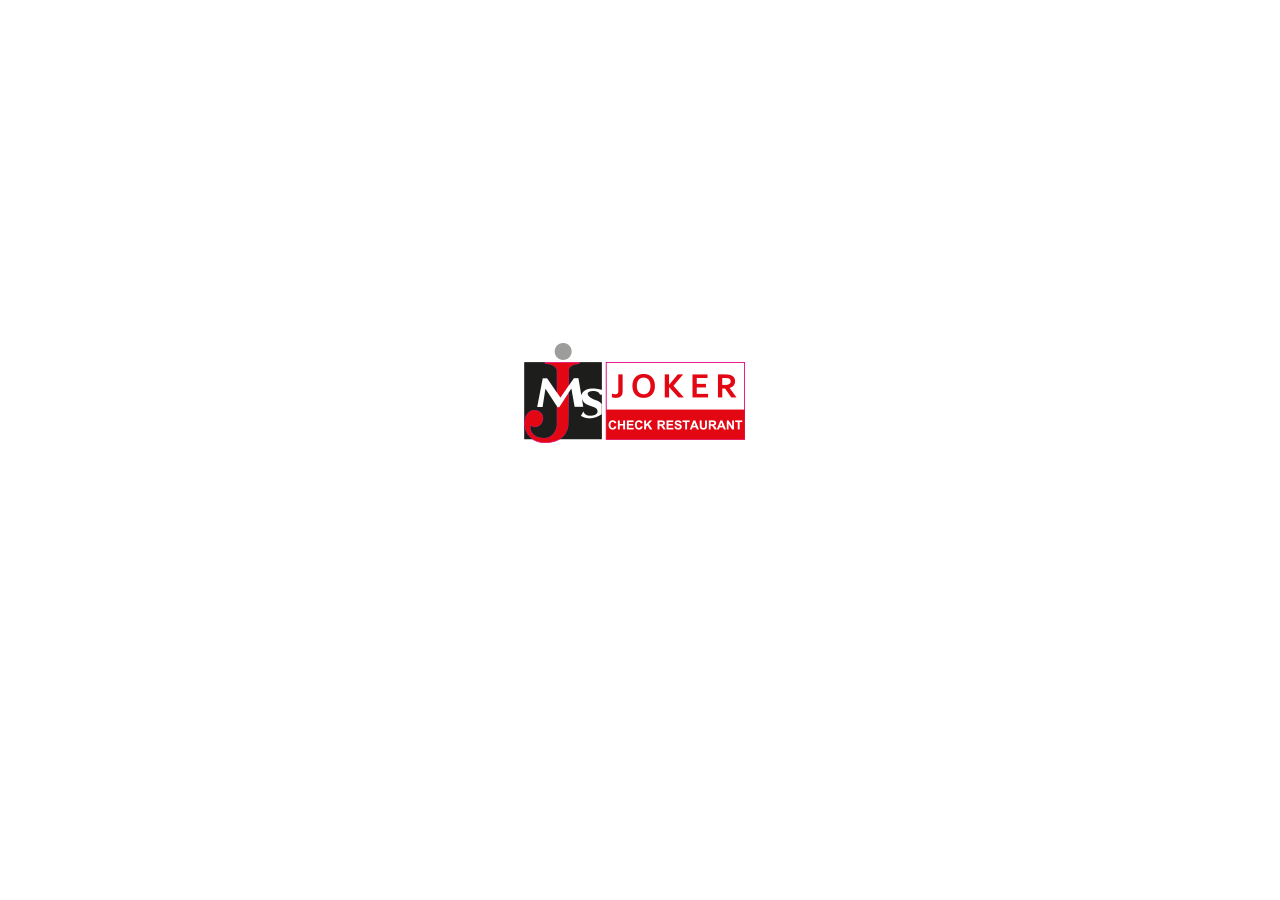
<file: index.html>
<!DOCTYPE html>
<html>
<head>
    <meta charset="UTF-8">
    <meta http-equiv="X-UA-Compatible" content="IE=edge">
    <meta name="viewport" content="width=device-width, initial-scale=1.0">
    <link rel="shortcut icon" href="photos/logojoker100.png"/>
    <link rel="stylesheet" href="style.css">
    <link rel="stylesheet" href="https://cdnjs.cloudflare.com/ajax/libs/font-awesome/6.1.1/css/all.min.css" 
        integrity="sha512-KfkfwYDsLkIlwQp6LFnl8zNdLGxu9YAA1QvwINks4PhcElQSvqcyVLLD9aMhXd13uQjoXtEKNosOWaZqXgel0g==" 
        crossorigin="anonymous" referrerpolicy="no-referrer" />
        
        <link rel="preconnect" href="https://fonts.googleapis.com">
        <link rel="preconnect" href="https://fonts.gstatic.com" crossorigin>
        <link href="https://fonts.googleapis.com/css2?family=Fira+Sans:wght@700&family=Nunito:wght@200&display=swap" rel="stylesheet">

    
    <title>Sommaire</title>
</head>
<body>

<div id="startscreen">
        <div class="logobaya">
            <img src="photos/logojoker100.png" alt="BayaSoft logo">
        </div>
        <div class="logobayatexte">
            <img src="photos/textlogojoker.png" alt="BayaSoft texte logo">
        </div>

        <div class="boxappuyerici">
            <p class="appuyerici">- Appuyer ici -</p>
        </div>
</div>
    
<div id="hautdelapage"></div>     <!-- balise invisible pour remonter en haut de la page -->

<div class="fond"></div>
<div class="photolegumes"></div>

<div id="bthaut" class="bthaut0"> <!-- bouton pour remonter en haut -->

    <span> <i class="fa-solid fa-angles-up"></i></span>

</div>  
<div id="btretour" class="btretour0"> <!-- bouton pour retour sommaire -->

    <span> <i class="fa-solid fa-arrow-rotate-left"></i></span>

</div>  


    <div id="barrehaut">
        
        <img src="photos/logojoker100.png" alt="Logo Joker" id="logobarrehaut">
        <div id="menu" class="menu1">   
            <span id="sommairebt">Sommaire</span>
            <span id="blocbt">Présentation</span>
            <span id="livresbt">Nos Produits</span>
            <span id="flyersbt">Espace Utilisateur</span>
            <span id="portedocbt">Espace Client</span>
            <span id="parametragebt">Contactez-nous</span>
        </div>
        <span id="ladate">Date</span>
     
    </div>

    <div id="menu2" class="menu20">
            <p id="titremobile"><i class="fa-solid fa-bars"></i> MENU</p>
            <span id="sommairebtm">Sommaire</span>
            <span id="blocbtm">Présentation</span>
            <span id="livresbtm">Nos Produits</span>
            <span id="flyersbtm">Espace Utilisateur</span>
            <span id="portedocbtm">Espace Client</span>
            <span id="parametragebtm">Contactez-nous</span>
    </div>    

    <Div id="boxsommaire" class="boxsommaire1">
        <div id="boxinitiale">

            <div class="boxintialegsm">
                <div class="photobanieremobile"></div>
                <div class="ticket"></div>
                <div class="logom"></div>
                <div class="titretrm" id="titretrm"> <p>Le Check Restaurants</p></div>
                <div class="titrecadeauxm" id="titrecadeauxm"> <p>Le Check Cadeaux</p></div>
                <div class="titrehabillementm" id="titrehabillmentm"><p>Le Check Habillement</p></div>
                <div class="titrecontactm" id="titrecontactm"><p><strong class="jokerbold2">JOKER</strong> pour vous faciliter la vie au quotidien !</p></div>                
                
            </div>

            <div class="boxinitialemilieu">
                <div class="boxslogantrm">
                    <p class="slogantrm">L'outil indéniable pour motiver et fidéliser vos salariés.</p>
                </div>

                <div class="boxslogancadeauxm">
                    <p class="slogancadeauxm">Un cadeau pratique qui peut être partagé en famille.</p>
                </div>

                <div class="boxsloganhm">
                    <p class="sloganhm">L’accès à tous les univers</p>
                    <p class="sloganhm2">du prêt à porter.</p>
                </div>

                <div class="boxslogancontact1m">
                    <p class="slogancontact1m"><strong><i class="fa-solid fa-phone"></i></strong> +216 71 950 153</p>
                </div>
                <div class="boxslogancontact2m">
                    <p class="slogancontact2m"><i class="fa-solid fa-envelope"></i> joker.tunisie@gmail.com</p>
                </div>

            </div>


            <div class="boxinitilepartie1"></div>
           
            <div class="boxinitilepartie2">
                <div class="photobaniere1"></div>
                <div class="fonddegrade">
                    <p class="checkrestauranttitre">Le Check Restaurants</p>
                    <p class="textetitrecheckrepas">L'outil indéniable pour motiver et fidéliser vos salariés.</p>

                    <p class="checkcadeauxtitre">Le Check Cadeaux</p>
                    <p class="textecadeaux">Un cadeau pratique qui peut être partagé en famille.</p>

                    <p class="checkhabillementtitre">Le Check Habillement</p>
                    <p class="textehabilement">L’accès à tous les univers du prêt à porter.</p>


                </div>
                <div class="leticketrestaurants"> </div>
                
                
                <div class="rectangleblanclogan">
                    <span class="contacttel"><strong class="telicone"><i class="fa-solid fa-phone"></i></strong> +216 71 950 153</span>
                    <span class="contactmail"><i class="fa-solid fa-envelope"></i> joker.tunisie@gmail.com </span> 
                </div>
                
                
                <div class="rectanglerougeslogan">
                   <span class="faciliter"><strong class="jokerbold">JOKER</strong> pour vous faciliter la vie au quotidien !</span>
                   
                </div>
                

            </div>
        </div>
        <div id="boxblocbt">
            <div class="fondbtpresentation" id="fondbtpresentation"></div>
            <div id="photopresentation1"></div>
            <div id="boxtextepresentationbt">
                <span id="textepresentationbt">Présentation</span>
            </div>
            
        </div>    
        <div id="boxlivresbt">
            <div class="fondbtnosproduit" id="fondbtnosproduit"></div>
            <img src="photos/nosproduits.png" alt="blocnote" id="photonosproduitsbt1">
            <div class="boxtextenosproduitsbt">
                <span id="texteproduitbt">Nos Produits</span>
            </div>
            
        </div>
        <div id="boxflyersbt">
            <div class="fondbtutilisateur" id="fondbtutilisateur"></div>
            <img src="photos/utilisateur.png" alt="blocnote" id="photoutilisateur1">
            <div class="boxtexteutilisateurbt">
                <span class="texteespacebt" id="textutil1">Espace</span>
                <span class="texteespacebt" id="textutil2">Utilisateur</span>
            </div>
        </div>
        
        <div id="boxportedocbt">
            <div class="fondbtclient" id="fondbtclient"></div>
            <img src="photos/client.png" alt="blocnote" id="photoclient1">

            <div class="boxtexteclientbt">
                <span class="texteespacebt" id="textclt1">Espace</span>
                <span class="texteespacebt" id="textclt2">Client</span>
            </div>
        </div>
       
        <Div class="footer">
            <div class="foot1">
                <img src="photos/logojokercompletfoot.png" alt="logoJoker" class="logofoot">

            </div>
            <div class="foot2">
                <span class="suiveznous">Suivez-nous</span>
                <div class="liensociaux">
                    <a href="https://www.facebook.com/JokerCheckTunisie" target="_blank" class="iconliensociaux"><i class="fa-brands fa-facebook"></i></a>
                    <a href="https://www.instagram.com/" target="_blank" class="iconliensociaux"><i class="fa-brands fa-instagram"></i></a>
                    <a href="https://www.linkedin.com/" target="_blank" class="iconliensociaux"><i class="fa-brands fa-linkedin"></i></a>
                    <a href="https://www.twitter.com/" target="_blank" class="iconliensociaux"><i class="fa-brands fa-twitter"></i></a>
                </div>    
            </div>
            <div class="foot3">
                <h2>Joker Multi-Services</h2>
                <p><i class="fa-solid fa-location-dot"></i> Rue 8011 Immeuble Epsace Tunis Montplaisir 1002 - Tunis <br>
                    <i class="fa-solid fa-at"></i> joker.tunisie@gmail.com <br>
                    <i class="fa-solid fa-phone"></i> +216 71 950 153 / +216 71 950 136
                </p>
            </div>
            <div class="foot4">
                

            </div>
        </Div>
    
    </Div>

    <Div id="boxblocnotes" class="boxblocnotes0">
     
        <div id="presentationp1" class="presentationp10">
            <div id="carrenoir" class="carrenoir0"></div>
            <div id="rectanglerouge" class="rectanglerouge0"></div>
            <div id="finrectanglerouge" class="finrectanglerouge0"></div>
            <div id="tresfinrouge" class="tresfinrouge0"></div>
            <div id="rectangledegrade" class="rectangledegrade0"></div>
            

            <div id="conteneursloganpresentation" class="conteneursloganpresentation0">
                <div id="sloganpresentation" class="sloganpresentation0"></div>
            </div>
            <span id="titrepresentation" class="titrepresentation0">Présentation</span>
        </div>

       
        <div id="presentationp2"> 
            <div class="box1presentation2">
                <h2>Joker Multi-Services</h2>  
                <h3>Check Restaurant, Check Cadeaux et Check Habillement</h3>
                <p>La société Joker Multiservices est pionnière sur le marché des tickets restaurants
                    en Tunisie. </p>
                   
                    <p>En effet notre société a été créée le 6 décembre 1996 et compte à ce jour : <br>
                    - un réseau d’acceptation de plus de 7500 restaurants et autres enseignes prestigieuse
                    affiliés répartis sur tout le territoire tunisien. <br>
                    - Plusieur bénéficiaires appartenant à des institutions publiques et privées.</p>

                    <p>Pour nous, qui sommes une entreprise 100% Tunisienne exerçant son activité à l’échelle
                        nationale, les valeurs et les normes sont un facteur d’une extrème importance dans les rapports
                        avec nos collaborateurs, nos cliebts et nos partenaires et ce, afin d’atteindre les objectifs de ntre entreprise.
                    </p>
                    <p>Nous connaissons notre responsabilité socio-économique et la concevons de façon proactive.</p>
            </div>
        </div>
     

        <div id="presentationp3">

        </div>
        
        <div id="presentationp4">
            
        </div>
        
        <Div class="footer">
            <div class="foot1">
                <img src="photos/logojokercompletfoot.png" alt="logoJoker" class="logofoot">

            </div>
            <div class="foot2">
                <span class="suiveznous">Suivez-nous</span>
                <div class="liensociaux">
                    <a href="https://www.facebook.com/JokerCheckTunisie" target="_blank" class="iconliensociaux"><i class="fa-brands fa-facebook"></i></a>
                    <a href="https://www.instagram.com/" target="_blank" class="iconliensociaux"><i class="fa-brands fa-instagram"></i></a>
                    <a href="https://www.linkedin.com/" target="_blank" class="iconliensociaux"><i class="fa-brands fa-linkedin"></i></a>
                    <a href="https://www.twitter.com/" target="_blank" class="iconliensociaux"><i class="fa-brands fa-twitter"></i></a>
                </div>    
            </div>
            <div class="foot3">
                <h2>Joker Multi-Services</h2>
                <p><i class="fa-solid fa-location-dot"></i> Rue 8011 Immeuble Epsace Tunis Montplaisir 1002 - Tunis <br>
                    <i class="fa-solid fa-at"></i> joker.tunisie@gmail.com <br>
                    <i class="fa-solid fa-phone"></i> +216 71 950 153 / +216 71 950 136
                </p>
            </div>
            <div class="foot4">
                

            </div>


        </Div>
    </Div>

    <Div id="boxlivres" class="boxlivres0">
        <div id="nosproduitsp1">
            <h2>Nos Produits</h2>
            <div id="marqueurticketresto"></div> 
        </div>    
        <div id="nosproduitsp2">
           <H2 id="leticketrest">Le Ticket Restaurants</H2>
           <div id="marqueurticketcadeaux"></div> 
           
        </div>
        <div id="nosproduitsp3">
            <H2 id="leticketcadeaux">Le Ticket Cadeaux</H2>
            <div id="marqueurtickethabillement"></div> 
        </div>
        <div id="nosproduitsp4">
            <H2 id="letickethabillement">Le Ticket Habillement</H2>
        </div>

        <Div class="footer">
            <div class="foot1">
                <img src="photos/logojokercompletfoot.png" alt="logoJoker" class="logofoot">

            </div>
            <div class="foot2">
                <span class="suiveznous" id="suivez">Suivez-nous</span>
                <div class="liensociaux">
                    <a href="https://www.facebook.com/JokerCheckTunisie" target="_blank" class="iconliensociaux"><i class="fa-brands fa-facebook"></i></a>
                    <a href="https://www.instagram.com/" target="_blank" class="iconliensociaux"><i class="fa-brands fa-instagram"></i></a>
                    <a href="https://www.linkedin.com/" target="_blank" class="iconliensociaux"><i class="fa-brands fa-linkedin"></i></a>
                    <a href="https://www.twitter.com/" target="_blank" class="iconliensociaux"><i class="fa-brands fa-twitter"></i></a>
                </div>    
            </div>
            <div class="foot3">
                <h2>Joker Multi-Services</h2>
                <p><i class="fa-solid fa-location-dot"></i> Rue 8011 Immeuble Epsace Tunis Montplaisir 1002 - Tunis <br>
                    <i class="fa-solid fa-at"></i> joker.tunisie@gmail.com <br>
                    <i class="fa-solid fa-phone"></i> +216 71 950 153 / +216 71 950 136
                </p>
            </div>
            <div class="foot4">
                

            </div>


        </Div>

    </Div>

    <Div id="boxflyers" class="boxflyers0">
        <div id="utilisateurp1">
           <h2>Espace Utilisateur</h2>
            

        </div>    
        <div id="utilisateurp2">
           
        </div>
        <div id="utilisateurp3">
         
        </div>
        <div id="utilisateurp4">
           
        </div>

        <Div class="footer">
            <div class="foot1">
                <img src="photos/logojokercompletfoot.png" alt="logoJoker" class="logofoot">

            </div>
            <div class="foot2">
                <span class="suiveznous">Suivez-nous</span>
                <div class="liensociaux">
                    <a href="https://www.facebook.com/JokerCheckTunisie" target="_blank" class="iconliensociaux"><i class="fa-brands fa-facebook"></i></a>
                    <a href="https://www.instagram.com/" target="_blank" class="iconliensociaux"><i class="fa-brands fa-instagram"></i></a>
                    <a href="https://www.linkedin.com/" target="_blank" class="iconliensociaux"><i class="fa-brands fa-linkedin"></i></a>
                    <a href="https://www.twitter.com/" target="_blank" class="iconliensociaux"><i class="fa-brands fa-twitter"></i></a>
                </div>    
            </div>
            <div class="foot3">
                <h2>Joker Multi-Services</h2>
                <p><i class="fa-solid fa-location-dot"></i> Rue 8011 Immeuble Epsace Tunis Montplaisir 1002 - Tunis <br>
                    <i class="fa-solid fa-at"></i> joker.tunisie@gmail.com <br>
                    <i class="fa-solid fa-phone"></i> +216 71 950 153 / +216 71 950 136
                </p>
            </div>
            <div class="foot4">
                

            </div>


        </Div>
    </Div>

    <Div id="boxporte" class="boxporte0">
        <div id="clientp1">
            <h1><strong>kilopmxwc001801111</strong> </h1>
        </div>    
        <div id="clientp2">
            <h2><strong>kilopmxwc001801111</strong> </h2>
        </div>
        <div id="clientp3">
            <h2><strong>kilopmxwc001801111</strong> </h2>
        </div>
        <div id="clientp4">
            <h2><strong>kilopmxwc001801111</strong> </h2>
        </div>

        <Div class="footer">
            <div class="foot1">
                <img src="photos/logojokercompletfoot.png" alt="logoJoker" class="logofoot">

            </div>
            <div class="foot2">
                <span class="suiveznous">Suivez-nous</span>
                <div class="liensociaux">
                    <a href="https://www.facebook.com/JokerCheckTunisie" target="_blank" class="iconliensociaux"><i class="fa-brands fa-facebook"></i></a>
                    <a href="https://www.instagram.com/" target="_blank" class="iconliensociaux"><i class="fa-brands fa-instagram"></i></a>
                    <a href="https://www.linkedin.com/" target="_blank" class="iconliensociaux"><i class="fa-brands fa-linkedin"></i></a>
                    <a href="https://www.twitter.com/" target="_blank" class="iconliensociaux"><i class="fa-brands fa-twitter"></i></a>
                </div>    
            </div>
            <div class="foot3">
                <h2>Joker Multi-Services</h2>
                <p><i class="fa-solid fa-location-dot"></i> Rue 8011 Immeuble Epsace Tunis Montplaisir 1002 - Tunis <br>
                    <i class="fa-solid fa-at"></i> joker.tunisie@gmail.com <br>
                    <i class="fa-solid fa-phone"></i> +216 71 950 153 / +216 71 950 136
                </p>
            </div>
            <div class="foot4">
                

            </div>


        </Div>
    </Div>

    <Div id="boxparametrage" class="boxparametrage0">
        <div id="contactp1">
            <h2>Contactez-nous!</h2>

        </div>    
        <div id="contactp2">
           
        </div>
        <div id="contactp3">
         
        </div>
        <div id="contactp4">
           
        </div>

        <Div class="footer">
            <div class="foot1">
                <img src="photos/logojokercompletfoot.png" alt="logoJoker" class="logofoot">

            </div>
            <div class="foot2">
                <span class="suiveznous">Suivez-nous</span>
                <div class="liensociaux">
                    <a href="https://www.facebook.com/JokerCheckTunisie" target="_blank" class="iconliensociaux"><i class="fa-brands fa-facebook"></i></a>
                    <a href="https://www.instagram.com/" target="_blank" class="iconliensociaux"><i class="fa-brands fa-instagram"></i></a>
                    <a href="https://www.linkedin.com/" target="_blank" class="iconliensociaux"><i class="fa-brands fa-linkedin"></i></a>
                    <a href="https://www.twitter.com/" target="_blank" class="iconliensociaux"><i class="fa-brands fa-twitter"></i></a>
                </div>    
            </div>
            <div class="foot3">
                <h2>Joker Multi-Services</h2>
                <p><i class="fa-solid fa-location-dot"></i> Rue 8011 Immeuble Epsace Tunis Montplaisir 1002 - Tunis <br>
                    <i class="fa-solid fa-at"></i> joker.tunisie@gmail.com <br>
                    <i class="fa-solid fa-phone"></i> +216 71 950 153 / +216 71 950 136
                </p>
            </div>
            <div class="foot4">
                

            </div>


        </Div>

    </Div>

 





<!-- Appel du fichier Java Script-->    
<script src="javascript.js"></script>
 <!-- Fin appel fuchuer Java Script -->
</body>

</html>
</file>
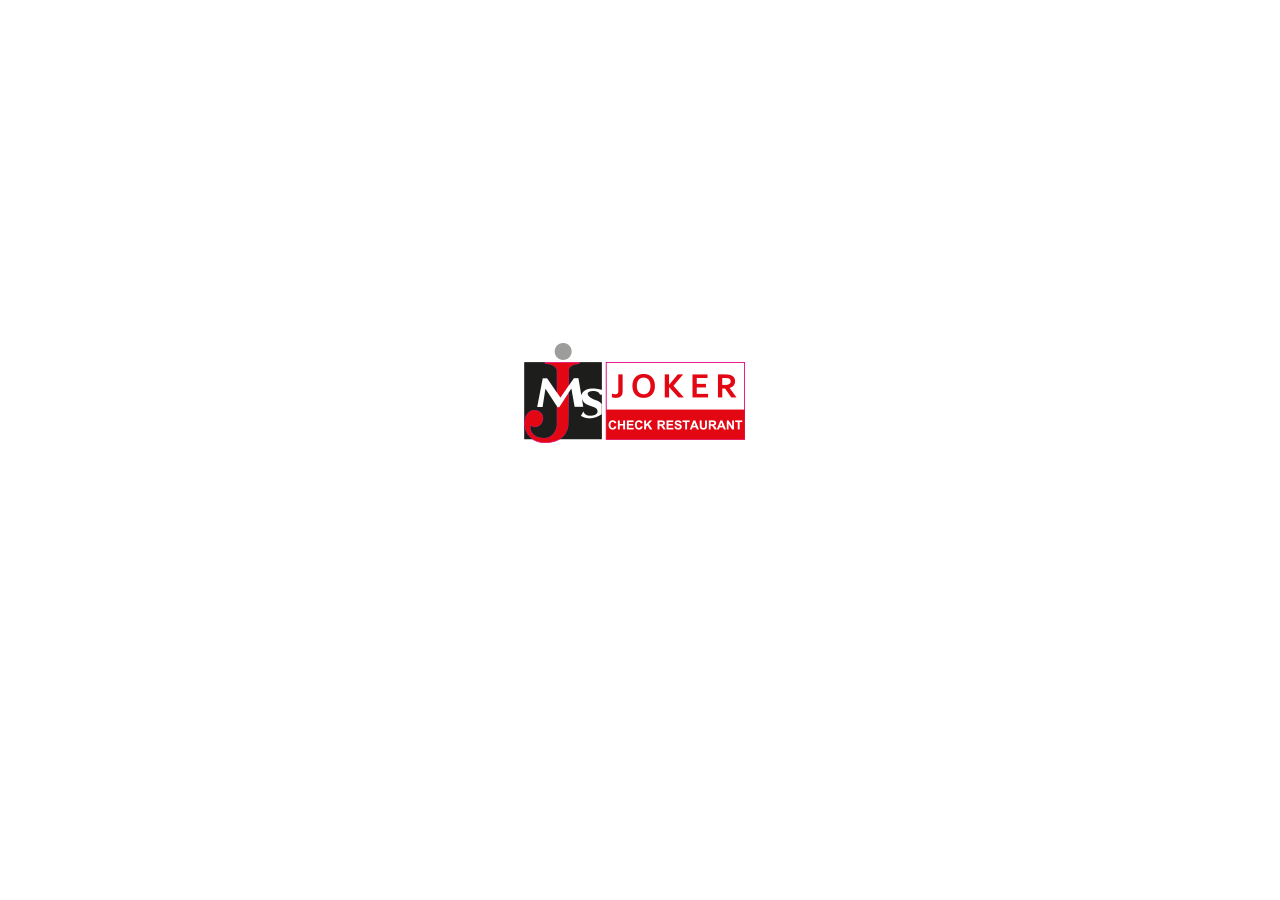
<file: main.html>
<!DOCTYPE html>
<html>
<head>
    <meta charset="UTF-8">
    <meta http-equiv="X-UA-Compatible" content="IE=edge">
    <meta name="viewport" content="width=device-width, initial-scale=1.0">
    <link rel="shortcut icon" href="photos/logojoker100.png"/>
    <link rel="stylesheet" href="style.css">
    <link rel="stylesheet" href="https://cdnjs.cloudflare.com/ajax/libs/font-awesome/6.1.1/css/all.min.css" 
        integrity="sha512-KfkfwYDsLkIlwQp6LFnl8zNdLGxu9YAA1QvwINks4PhcElQSvqcyVLLD9aMhXd13uQjoXtEKNosOWaZqXgel0g==" 
        crossorigin="anonymous" referrerpolicy="no-referrer" />
    <title>Sommaire</title>
</head>
<body>
    <div id="startscreen">
        <div class="logobaya">
            <img src="photos/logojoker100.png" alt="BayaSoft logo">
        </div>
        <div class="logobayatexte">
            <img src="photos/textlogojoker.png" alt="BayaSoft texte logo">
        </div>

        <div class="boxappuyerici">
            <p class="appuyerici">- Appuyer ici -</p>
        </div>
    </div>

    <div class="fond">
        
    </div>

    <div class="photolegumes">
        
    </div>
    <div id="barrehaut">
        
        <img src="photos/logojoker100.png" alt="Logo Joker" id="logobarrehaut">
        <div id="menu" class="menu1">   
            <span id="sommairebt">Sommaire</span>
            <span id="blocbt">Bloc Notes</span>
            <span id="livresbt">Livres/Brochures</span>
            <span id="flyersbt">Flyers/Dépliant</span>
            <span id="portedocbt">Porte-Document</span>
            <span id="parametragebt">Paramétrage</span>
        </div>
        <span id="ladate">Date</span>
     
    </div>

        <div id="menu2" class="menu20">
            <p id="titremobile"><i class="fa-solid fa-bars"></i> MENU</p>
            <span id="sommairebtm">Sommaire</span>
            <span id="blocbtm">Bloc Notes</span>
            <span id="livresbtm">Livres/Brochures</span>
            <span id="flyersbtm">Flyers/Dépliant</span>
            <span id="portedocbtm">Porte-Documents</span>
            <span id="parametragebtm">Paramétrage</span>
        </div>    



    <Div id="boxsommaire" class="boxsommaire1">
        <div id="boxblocbt" class="boxsdusommaire">
            <img src="photos/blocnote.png" alt="blocnote" class="photobn">
        </div>    
        <div id="boxlivresbt" class="boxsdusommaire">
            <img src="photos/livre.png" alt="blocnote" class="photobn">
        </div>
        <div id="boxflyersbt" class="boxsdusommaire">
            <img src="photos/flyers.png" alt="blocnote" class="photobn">
        </div>
        <div id="boxportedocbt" class="boxsdusommaire">
            <img src="photos/portedoc.png" alt="blocnote" class="photobn">
        </div>
    </Div>

    <Div id="boxblocnotes" class="boxblocnotes0">
        <div id="bnp1" class="boxsdusommaire">
        </div>
       
        <div id="bnp2" class="boxsdusommaire">   
          
        </div>
     

        <div id="bnp3" class="boxsdusommaire">

        </div>
        
        <div id="bnp4" class="boxsdusommaire">
            
        </div>


    </div>

<!-- ------------------------fin Box Devis Bloc Notes------------------------------------------------ -->

    <Div id="boxlivres" class="boxlivres0">
        <div id="livresp1" class="boxsdusommaire">
            <img src="photos/livre.png" alt="livre" class="photobn2">
        </div>    
        <div id="livresp2" class="boxsdusommaire">
           
        </div>
        <div id="livresp3" class="boxsdusommaire">
         
        </div>
        <div id="livresp4" class="boxsdusommaire">
           
        </div>
    </Div>

    <Div id="boxflyers" class="boxflyers0">
        <div id="flyersp1" class="boxsdusommaire">
            <img src="photos/flyers.png" alt="flyers" class="photobn2">
            
           

        </div>    
        <div id="flyersp2" class="boxsdusommaire">
           
        </div>
        <div id="flyersp3" class="boxsdusommaire">
         
        </div>
        <div id="flyersp4" class="boxsdusommaire">
           
        </div>
    </Div>

    <Div id="boxporte" class="boxporte0">
        <div id="portep1" class="boxsdusommaire">
            <img src="photos/portedoc.png" alt="portedoc" class="photobn2">
        </div>    
        <div id="portep2" class="boxsdusommaire">
           
        </div>
        <div id="portep3" class="boxsdusommaire">
         
        </div>
        <div id="portep4" class="boxsdusommaire">
           
        </div>
    </Div>

    <Div id="boxparametrage" class="boxparametrage0">
        <div id="parametragep1" class="boxsdusommaire">
            <img src="photos/parametrage.png" alt="blocnote" class="photobn2">

        </div>    
        <div id="parametragep2" class="boxsdusommaire">
           
        </div>
        <div id="parametragep3" class="boxsdusommaire">
         
        </div>
        <div id="parametragep4" class="boxsdusommaire">
           
        </div>
    </Div>


  <!-- Appel du fichier Java Script-->    
  <script src="javascript.js"></script>
  <!-- Fin appel fuchuer Java Script -->
</body>
</html>
</file>
<file: style.css>
body{margin: 0%;padding: 0%;scroll-behavior: smooth;font-family: Arial, Helvetica, sans-serif;}


/* ----------------Start Screen------------------------------Start Screen-------------------------Start Screen----------*/

#startscreen{background-color: white;
             display: flex;justify-content: center;flex-wrap: wrap;align-content: center;align-items: center;
             position: absolute;top: 0px;left: 0px;
             z-index: 10001;user-select: none;
            
            }
    .logobaya{
            display: inline-block;position: relative;top: 0px;left: 0px;
            animation-name: testanime2;
            animation-duration: 0.6s;
            animation-timing-function: linear;
            animation-iteration-count: initial;
            animation-direction: alternate;      
            }
            
     @keyframes testanime2{
            0%  {transform:scale(0.0);}
            50% {transform:scale(0.5);}
            90% {transform:scale(1.1)}
            100% {transform:scale(1.0);}
        }
                       
    .logobayatexte{
                display: inline-block;position: relative;top: 0px;left: -10px;
                animation-name: testanime3;
                animation-duration: 0.6s;
                animation-timing-function: linear;
                animation-iteration-count: initial;
                animation-direction: alternate;
                }
    @keyframes testanime3{
                0%  {left: -100px;}
                90% {left: 20px;}
                100% {left: -10px;}
        }

    .boxappuyerici{width: 90%;text-align: center;margin-top: 50px;}
    .appuyerici{
                    font-size: 14pt;font-weight: bold;font-family: Arial, Helvetica, sans-serif;
                    color: rgba(128, 128, 128, 0);
                    animation-name: animationappuyer;
                    animation-duration: 1s;
                    animation-timing-function: linear;
                    animation-iteration-count:  infinite;
                    animation-direction: alternate;
    
                }
                @keyframes animationappuyer{
                        0%  {color: rgba(128, 128, 128, 0);}
                        50% {color: rgba(128, 128, 128, 0.546);}
                        100% {color: rgb(128, 128, 128);}
                }
    
/* --------------------------------Fin Start Screen-------------------------------Fin Start Screen-----------------------*/




.fond{position: fixed; top: 0px;left: 0px;background-color:#fbfbfb;
    width: 100vw;height: 100vh;z-index: -2;}


  
/* -----------------Menu-----------------Menu-----------------Menu-----------------Menu-----------------Menu*/
  #barrehaut {
     position: fixed;top: 0;left: 0;background-color: black;
     width:100%; height: 60px;display: flex;justify-content: flex-start;align-items: center;
     user-select: none;font-family: Arial;z-index: 90;}
     
    /*Menu mobile */ 

    #titremobile{color: white; font-weight: bolder;font-family: Arial;
        font-size: 16pt ;
        position: fixed;top: 20px;left: 20px;user-select: none;
        z-index: 93;display: none;
       }
    #menu{
             width: 1000px;
             display: flex;justify-content: space-around;align-items: center;padding: 0%;
         } 
    .menu1{transition-duration: 0.8s;margin-left: -10px;opacity: 1;} 
    .menu1.opaque{margin-left: -400px;opacity: 0;}

    .menu0{transition-duration: 0.8s;margin-left: -400px;transform: scale(0); opacity: 0;} 
    .menu0.opaque{margin-left: 0px;transform: scale(1);opacity: 1;}

    /*Menu classique */
     #logobarrehaut{width: 53px;height: 53px;margin-right: 30px;margin-left: 20px;z-index: 92;}
     #logobarrehaut:hover{opacity: 0.7;}

     #sommairebt{color: white; font-size : 12pt;width: 400px;text-align: center;height: 32px;padding-top: 20px;
                 background-color: black;border-bottom: 8px solid rgba(255, 0, 0, 0);}
     #sommairebt:hover{border-bottom: 8px solid rgb(255, 183, 0);font-weight: bold;
                       text-shadow: 1px 1px 5px rgba(255, 255, 255, 0.479);background-color:rgba(255, 183, 0, 0.4);}

     #blocbt{color: white; font-size : 12pt;width: 400px;text-align: center;height: 32px;padding-top: 20px;
         background-color: black;border-bottom: 8px solid rgba(255, 0, 0, 0);}
     #blocbt:hover{border-bottom: 8px solid rgb(200, 200, 200);font-weight: bold;
         text-shadow: 1px 1px 5px rgba(255, 255, 255, 0.479);background-color:rgba(200, 200, 200, 0.4);}

     #livresbt{color: white; font-size : 12pt;width: 400px;text-align: center;height: 32px;padding-top: 20px;
         background-color: black;border-bottom: 8px solid rgba(255, 0, 0, 0);}
     #livresbt:hover{border-bottom: 8px solid rgb(255, 0, 0);font-weight: bold;
         text-shadow: 1px 1px 5px rgba(255, 255, 255, 0.479);background-color:rgba(255, 0, 0, 0.4);}

     #flyersbt{color: white; font-size : 12pt;width: 400px;text-align: center;height: 32px;padding-top: 20px;
         background-color: black;border-bottom: 8px solid rgba(255, 0, 0, 0);}
     #flyersbt:hover{border-bottom: 8px solid rgb(0, 125, 203);font-weight: bold;
         text-shadow: 1px 1px 5px rgba(255, 255, 255, 0.479);background-color:rgba(0, 125, 203, 0.4);}
     
     #portedocbt{color: white; font-size : 12pt;width: 400px;text-align: center;height: 32px;padding-top: 20px;
         background-color: black;border-bottom: 8px solid rgba(255, 0, 0, 0);}
     #portedocbt:hover{border-bottom: 8px solid green;font-weight: bold;
         text-shadow: 1px 1px 5px rgba(255, 255, 255, 0.479);background-color:rgba(0, 128, 0, 0.4);}
     
     #parametragebt{color: white; font-size : 12pt;width: 400px;text-align: center;height: 32px;padding-top: 20px;
         background-color: black;border-bottom: 8px solid rgba(255, 0, 0, 0);}
     #parametragebt:hover{border-bottom: 8px solid rgb(39, 97, 172);font-weight: bold;
         text-shadow: 1px 1px 5px rgba(255, 255, 255, 0.479);background-color:rgba(39, 97, 172, 0.4);}

     #ladate{font-size: 14pt;font-weight: bold;color: grey;display: block; position: absolute; right: 15px; top: 20px;}





/*-----------------Fin Menu-----------------Fin Menu-----------------Fin Menu-----------------Fin Menu-----------------Fin Menu*/




#bthaut{
            position: fixed; border-radius: 100px;overflow: hidden;display: flex;justify-content: center;
            align-items: center;z-index: 9999999;
        }
        .bthaut0{width: 0px;height: 0px; transition: 0.3s;bottom: 35px;right: 35px;
                 background-color: rgba(128, 128, 128, 0.01);box-shadow: 0px 0px 0px gray;}
        .bthaut0.opaque {width: 50px;height: 50px;bottom: 10px;right: 10px;
                         background-color: rgba(128, 128, 128, 0.326);
                         box-shadow: -2px -1px 5px gray;}

        .bthaut1{width: 50px;height: 50px; transition: 0.3s;bottom: 10px;right: 10px;
                 background-color: rgba(128, 128, 128, 0.326);
                 box-shadow: -2px -1px 5px gray;}
        .bthaut1.opaque {width: 0px;height: 0px;bottom: 35px;right: 35px;
                         background-color: rgba(128, 128, 128, 0.01);
                         box-shadow: 0px 0px 0px gray;}




#btretour{
            position: fixed; border-radius: 100px;overflow: hidden;display: flex;justify-content: center;align-items: center;
            font-weight: bolder;z-index: 9999998;
         }
        .btretour0{width: 0px;height: 0px; transition: 0.3s;bottom: 95px;right: 35px;
                 background-color: rgba(255, 0, 0, 0.001);box-shadow: 0px 0px 0px gray;color: rgba(255, 255, 255, 0);}
        .btretour0.opaque {width: 50px;height: 50px;bottom: 70px;right: 10px;
                         background-color: rgb(255, 0, 0, 0.9);color: white;
                         box-shadow: -2px -1px 5px gray;}

        .btretour1{width: 50px;height: 50px; transition: 0.3s;bottom: 70px;right: 10px;
                 background-color: rgb(255, 0, 0, 0.9);color: white;
                 box-shadow: -2px -1px 5px gray;}
        .btretour1.opaque {width: 0px;height: 0px;bottom: 95px;right: 35px;
                         background-color: rgba(255, 0, 0, 0.01);color: rgba(255, 255, 255, 0);
                         box-shadow: 0px 0px 0px gray;}
        
/* Box sommaire */

#boxsommaire
        {
            display: none;flex-wrap: wrap;justify-content:center;align-content: center;
            width: 100%; 
            margin-top: 60px;position: absolute;top: 0%;left: 0%;
            display: none;user-select: none;
        }
.boxsommaire0{transition-duration: 0.8s;margin-left: -400px;transform: scale(0); opacity: 0;} 
.boxsommaire0.opaque{margin-left: 0px;transform: scale(1);opacity: 1;}
.boxsommaire1{transition-duration: 0.8s;margin-left: 0px;transform: scale(1); opacity: 1;} 
.boxsommaire1.opaque{margin-left: -400px;transform: scale(0);opacity: 0;}

#boxinitiale{width: 100%;height: 200px;
    background-color: white;
    display: flex;justify-content: center;overflow: hidden;margin-bottom: 10px;align-items: center;
    box-shadow: 0px -3px 9px grey;
    }

/* #boxinitiale p {font-size: 10pt;text-align: justify;width: 90%;line-height: 0px;} */



.boxinitilepartie1{width: 25%;height: 100%;background-image: url(photos/slogan.png);
                        background-repeat: no-repeat;background-size: contain;background-position: center;
                        
                        animation-name: Animationlogo;
                        animation-duration: 20s;
                        animation-timing-function: ease;
                        animation-iteration-count: infinite;
                        animation-direction: normal; 
                        }
                        
                 @keyframes Animationlogo
                    {
                        0%  {background-image: url(photos/slogan.png);transform: scale(0);opacity: 0;}
                        1% {background-image: url(photos/slogan.png);transform: scale(1);opacity: 1;}
                        48% {background-image: url(photos/slogan.png);transform: scale(1);opacity: 1;}
                        49% {background-image: url(photos/slogan.png);transform: scale(0);opacity: 0;}
                        50% {background-image: url(photos/logojokercomplet.png);transform: scale(0.7);opacity: 1;}
                        99% {background-image: url(photos/logojokercomplet.png);transform: scale(0.7);opacity: 1;}
                        100% {background-image: url(photos/logojokercomplet.png);transform: scale(0);opacity: 0;}
                    }




/* ici */

.boxinitilepartie2{width: 74%;height: 200px; padding-left: 30px;position: relative;overflow: hidden;}
.boxintialegsm{display: none;}
.boxinitialemilieu{display: none;}


.photobaniere1{width: 100%;height: 100%;object-fit: cover;
    animation-name: Animationphotobaniere1;
    animation-duration: 32s;
    animation-timing-function:linear;
    animation-iteration-count: infinite;
    animation-direction: normal;}
    @keyframes Animationphotobaniere1
    {   0% {background-image: url(photos/photobaniere1.png);}
        
        18%  {opacity: 1;transform: rotateX(0deg);}
        19%  {opacity: 0;transform: rotateX(90deg);background-image: url(photos/photobaniere1.png);}
        19.4% {opacity: 1;transform: rotateX(0deg);background-image: url(photos/photobaniere2.png);}
        
        35.6% {opacity: 1;transform: rotateX(0deg);}
        36.6% {opacity: 0;transform: rotateX(90deg);background-image: url(photos/photobaniere2.png);}
        37%{opacity: 1;transform: rotateX(0deg);background-image: url(photos/photobaniere3.png);}
       
        53.6%{opacity: 1;transform: rotateX(0deg);}
        54.6%{opacity: 0;transform: rotateX(90deg);background-image: url(photos/photobaniere3.png);}
        55%{opacity: 1;transform: rotateX(0deg);background-image: url(photos/photobaniere4.png);}
        
        99%{opacity: 1;transform: rotateX(0deg);}
        99.6%{opacity: 0;transform: rotateX(90deg);background-image: url(photos/photobaniere4.png);}
        100%{opacity: 1;transform: rotateX(0deg);background-image: url(photos/photobaniere1.png);}

        }



.fonddegrade{position: absolute;top: 20px;right: 0px;width: 800px;height:158.4px;transform: translate(-100px);
    background-color: rgba(128, 128, 128, 0.439);opacity: 1;
    box-shadow: 1px 1px 5px gray;
    animation-name: Animationdegradephto;
    animation-duration: 32s;
    animation-timing-function:linear;
    animation-iteration-count: infinite;
    animation-direction: normal;}
@keyframes Animationdegradephto
    {
        0%  {opacity: 0;transform: translate(600px);}
        
        3.125%  {opacity: 0;transform: translate(600px);}
        5% {opacity: 1;transform: translate(-100px);}
        
        16.5% {opacity: 1;transform: translate(-100px);}
        17.5%{opacity: 0;transform: translate(600px);}
        
        20%{opacity: 0;transform: translate(600px);}
        21.5%{opacity: 1;transform: translate(-100px);}
        
        33.5%  {opacity: 1;transform: translate(-100px);}
        34.5% {opacity: 0;transform: translate(600px);}

        38.5%  {opacity: 0;transform: translate(600px);}
        39.5% {opacity: 1;transform: translate(-100px);}

        51%  {opacity: 1;transform: translate(-100px);}
        52% {opacity: 0;transform: translate(600px);}


        100%{opacity: 0;transform: translate(600px);}
    }


                .checkrestauranttitre{color:white;font-weight: bold;position: absolute;top: 0px;left:10px;
                      font-size: 28pt;width: fit-content;text-align: center;opacity: 1;
                      padding: 5px;text-shadow: 0px 0px 5px black;
                      animation-name: Animationtitreticketrestaurants;
                      animation-duration: 32s;
                      animation-timing-function:linear;
                      animation-iteration-count: infinite;
                      animation-direction: normal;}
                 @keyframes Animationtitreticketrestaurants
                      {
                  
                          0%  {transform: translate(0px,-260px) ;opacity: 0;}
                          4.375%{transform: translate(0px,-160px) ;opacity: 0.2;}
                          5.375% {transform: translate(0px,0px);opacity: 1;}
                          20%{transform: translate(0px,0px);opacity: 1;}
                          20.1%  {transform: translate(0px,-260px) ;opacity: 0;}
                          100%  {transform: translate(0px,-260px) ;opacity: 0;}
                          
                      }



                      .checkcadeauxtitre{color:white;font-weight: bold;position: absolute;top: 0px;left:10px;
                        font-size: 28pt;width: fit-content;text-align: center;opacity: 1;
                        padding: 5px;text-shadow: 0px 0px 5px black;
                        animation-name: Animationtitrecadeaux;
                        animation-duration: 32s;
                        animation-timing-function:linear;
                        animation-iteration-count: infinite;
                        animation-direction: normal;}
                   @keyframes Animationtitrecadeaux
                        {
                    
                            0%  {transform: translate(0px,-260px) ;opacity: 0;}

                            20.1%  {transform: translate(0px,-260px) ;opacity: 0;}
                            21.375%{transform: translate(0px,-160px) ;opacity: 0.2;}
                            22.375% {transform: translate(0px,0px);opacity: 1;}

                            34% {transform: translate(0px,0px);opacity: 1;}
                            34.4%{transform: translate(0px,-260px) ;opacity: 0;}

                            100%{transform: translate(0px,-260px) ;opacity: 0;}
                            
                        }



                        .checkhabillementtitre{color:white;font-weight: bold;position: absolute;top: 0px;left:10px;
                            font-size: 28pt;width: fit-content;text-align: center;opacity: 1;
                            padding: 5px;text-shadow: 0px 0px 5px black;
                            animation-name: Animationtitrehabillement;
                            animation-duration: 32s;
                            animation-timing-function:linear;
                            animation-iteration-count: infinite;
                            animation-direction: normal;}
                       @keyframes Animationtitrehabillement
                            {
                        
                                0%  {transform: translate(0px,-260px) ;opacity: 0;}
    
                                34.4%  {transform: translate(0px,-260px) ;opacity: 0;}
                                39.5%{transform: translate(0px,-160px) ;opacity: 0.2;}
                                40.5% {transform: translate(0px,0px);opacity: 1;}
    
                               
    
                                100%{transform: translate(0px,0px);opacity: 1;}
                                
                            }





                    
                    
                    .textetitrecheckrepas{position: absolute;top: 70px;left: 30px;color: rgb(255, 255, 255);
                    font-size: 14pt; width: fit-content;background-color: red;
                    padding-left: 10px;padding-right: 10px;padding-top: 5px;padding-bottom: 5px;
                    animation-name: Animationpetittitreticketrestaurants;
                      animation-duration: 32s;
                      animation-timing-function:linear;
                      animation-iteration-count: infinite;
                      animation-direction: normal;}

                      @keyframes Animationpetittitreticketrestaurants
                      {
                  
                          0%  {transform: translate(0px) ;opacity: 1;}
                          20%  {transform: translate(0px) ;opacity: 1;}
                          20.1%{transform: translate(-500px,-500px) ;opacity: 0;}
                          100% {transform: translate(-500px,-500px) ;opacity: 0;}
     
                      }

                      .textecadeaux{position: absolute;top: 70px;left: 30px;color: rgb(255, 255, 255);
                        font-size: 14pt; width: fit-content;background-color: rgb(0, 191, 255);
                        padding-left: 10px;padding-right: 10px;padding-top: 5px;padding-bottom: 5px;
                        animation-name: animationtextecadeaux;
                          animation-duration: 32s;
                          animation-timing-function:linear;
                          animation-iteration-count: infinite;
                          animation-direction: normal;}
    
                          @keyframes animationtextecadeaux
                          {
                      
                              0%  {transform: translate(-500px,-500px) ;opacity: 0;}
                              20% {transform: translate(-500px,-500px) ;opacity: 0;}
                              20.1%{transform: translate(-500px,-500px) ;opacity: 0;}
                              20.4%{transform: translate(0px) ;opacity: 1;}

                              34% {transform: translate(0px) ;opacity: 1;}
                              34.4%{transform: translate(-500px,-500px) ;opacity: 0;}
                              
                              
                              
                              100% {transform: translate(-500px,-500px) ;opacity: 0;}
         
                          }




                          .textehabilement{position: absolute;top: 70px;left: 30px;color: rgb(255, 255, 255);
                            font-size: 14pt; width: fit-content;background-color: green;
                            padding-left: 10px;padding-right: 10px;padding-top: 5px;padding-bottom: 5px;
                            animation-name: animationtexthabillement;
                              animation-duration: 32s;
                              animation-timing-function:linear;
                              animation-iteration-count: infinite;
                              animation-direction: normal;}
        
                              @keyframes animationtexthabillement
                              {
                          
                                  0%  {transform: translate(-500px,-500px) ;opacity: 0;}
                                  20% {transform: translate(-500px,-500px) ;opacity: 0;}
                                  34.4%{transform: translate(-500px,-500px) ;opacity: 0;}
                                  34.5%{transform: translate(0px) ;opacity: 1;}
    
                                  
                                  
                                  
                                  100% {transform: translate(0px) ;opacity: 1;}
             
                              }








.leticketrestaurants{position: absolute; top: 0px;right: 0px;transform: scale(0.8) rotate(0deg) translate(0px);
    height: 198px;width: 319px;background-image: url(photos/ticketrestaurants.png);
    box-shadow: -2px 0px 10px rgba(0, 0, 0, 0.537);
    animation-name: Animationticketrestaurants;
    animation-duration: 32s;
    animation-timing-function:linear;
    animation-iteration-count: infinite;
    animation-direction: normal;}
    @keyframes Animationticketrestaurants
    {

        0%  {transform: scale(1) rotate(0deg) translate(450px);opacity: 0.9;}
        
        1% {transform: scale(1) rotate(0deg) translate(-30px);opacity: 1;}
        2% {transform: scale(0.8) rotate(0deg) translate(0px);opacity: 1;}
       
        17.5%{transform: scale(0.8) rotate(0deg) translate(0px);opacity: 1;}
        18.5%{transform: scale(0.8) rotate(-40deg) translate(450px);opacity: 0;}
        
        18.6%{transform: scale(1) rotate(0deg) translate(450px);opacity: 0.9;background-image: url(photos/ticketrestaurants.png);}
        19.5%{transform: scale(1) rotate(0deg) translate(-30px);opacity: 1;background-image: url(photos/ticketcadeaux.png);}
        20%{transform: scale(0.8) rotate(0deg) translate(0px);opacity: 1;background-image: url(photos/ticketcadeaux.png);}
        
        34.5%{transform: scale(0.8) rotate(0deg) translate(0px);opacity: 1;}
        35.5%{transform: scale(0.8) rotate(-40deg) translate(450px);opacity: 0;}

        37.1%{transform: scale(1) rotate(0deg) translate(450px);opacity: 0.9;background-image: url(photos/ticketcadeaux.png);}
        38%{transform: scale(1) rotate(0deg) translate(-30px);opacity: 1;background-image: url(photos/tickethabillement.png);}
        38.5%{transform: scale(0.8) rotate(0deg) translate(0px);opacity: 1;background-image: url(photos/tickethabillement.png);}

        52%{transform: scale(0.8) rotate(0deg) translate(0px);opacity: 1;}
        53%{transform: scale(0.8) rotate(-40deg) translate(450px);opacity: 0;}
        
        100%{transform: scale(0.8) rotate(-40deg) translate(450px);opacity: 0;background-image: url(photos/tickethabillement.png);}
    }



    .rectangleblanclogan{width: 50%;height: 30%;position: absolute;top: 50%;left: 50%;background-color: white;
                            transform: translate(-50%,-50%);border-bottom-left-radius: 20px;border-bottom-right-radius: 20px;
                            border: 0.5px solid gray;
                            
                            animation-name: animationrectangleblancslogan;
                            animation-duration: 32s;
                            animation-timing-function:linear;
                            animation-iteration-count: infinite;
                            animation-direction: normal;}
                       
                            @keyframes animationrectangleblancslogan
                            {
                                0%{transform: translate(-50%,-50%)rotateX(-90deg);opacity: 0;}
                                
                                57%{transform:translate(-50%,-50%) rotateX(-90deg);opacity: 0.9;}
                                58%{transform:translate(-50%,-50%) rotateX(0deg);opacity: 0.9;}
                                59%{transform:translate(-50%,0%) rotateX(0deg);opacity: 0.9;}
                                
                                77%{transform:translate(-50%,0%) rotateX(0deg);opacity: 0.9;}
                                78%{transform:translate(-50%,-50%) rotateX(0deg);opacity: 0.9;}
                                79%{transform:translate(-50%,0%) rotateX(0deg);opacity: 0.9;}
                          
                                91%{transform:translate(-50%,0%) rotateX(0deg);opacity: 0.9;}
                                92%{transform:translate(-50%,-50%) rotateX(0deg);opacity: 0.9;}
                               
                                97%{transform:translate(-50%,-50%) rotateX(0deg);opacity: 0;}
                                98%{transform:translate(-50%,-50%) rotateX(-90deg);opacity: 0;}


                                100%{transform: translate(-50%,-50%)rotateX(-90deg);opacity: 0;}
                            }

                        .rectangleblanclogan span{color: black;font-size: 22pt;width: 95%;
                            font-family: 'Nunito', sans-serif;position: absolute;top: 63%;left: 50%;
                            transform: translate(-50%,-50%);text-align: center;line-height: 0px
                        }
                        .telicone{font-size: 18pt;color: rgb(109, 109, 109);}
                        .contacttel{display: block;
                            animation-name: animcontacttel;
                            animation-duration: 32s;
                            animation-timing-function:linear;
                            animation-iteration-count: infinite;
                            animation-direction: normal;}
                        
                            @keyframes animcontacttel
                            {
                                0%{opacity: 1;}
  
                                76%{opacity: 1;}
                                77%{opacity: 1;}
                                77.1%{opacity: 0;}

                                100%{opacity: 0;}
                            }


                            .contactmail{opacity: 0;
                                animation-name: animcontactmail;
                                animation-duration: 32s;
                                animation-timing-function:linear;
                                animation-iteration-count: infinite;
                                animation-direction: normal;}
                            
                                @keyframes animcontactmail
                                {
                                    0%{opacity: 0;}
      
                                    76%{opacity: 0;}
                                    77%{opacity: 0;}
                                    78%{opacity: 1;}
    
                                    100%{opacity: 1;}
                                }


.rectanglerougeslogan{width: 50%;height: 30%;position: absolute;top: 50%;left: 50%;background-color: red;
                            transform: translate(-50%,-50%);border-radius: 20px;box-shadow: 1px 1px 10px gray;
                            animation-name: animationrectanglerougeslogan;
                            animation-duration: 32s;
                            animation-timing-function:linear;
                            animation-iteration-count: infinite;
                            animation-direction: normal;}
                       
                            @keyframes animationrectanglerougeslogan
                            {
                                0%{transform: translate(-50%,-50%)rotateX(-90deg) ;opacity: 1;}
                                57%{transform:translate(-50%,-50%) rotateX(-90deg) ;opacity: 1;}
                                
                                58%{transform:translate(-50%,-50%) rotateX(0deg) ;opacity: 1;}
                                59%{transform:translate(-50%,-70%) rotateX(0deg) ;opacity: 1;}
                                
                      
                                77%{transform:translate(-50%,-70%) rotateX(0deg) ;opacity: 1;}
                                78%{transform:translate(-50%,-50%) rotateX(0deg) ;opacity: 1;}
                                79%{transform:translate(-50%,-70%) rotateX(0deg) ;opacity: 1;}

                                91%{transform:translate(-50%,-70%) rotateX(0deg) ;opacity: 1;}
                                92%{transform:translate(-50%,-50%) rotateX(0deg) ;opacity: 1;}
                              
                                
                                
                                97%{transform:translate(-50%,-50%) rotateX(0deg) ;opacity: 1;}
                                98%{transform: translate(-50%,-50%)rotateX(-90deg) ;opacity: 0;}

                                100%{transform: translate(-50%,-50%)rotateX(-90deg) ;opacity: 0;}
                            }

                        .rectanglerougeslogan span{color: white;font-size: 20pt;width: 98%;
                            font-family: sans-serif;position: absolute;top: 50%;left: 50%;
                            transform: translate(-50%,-50%);text-align: center;line-height: 0px
                        }
                        .jokerbold{font-weight: bold;color:white;
                            text-shadow: 0.5px 0.5px 3px rgb(0, 0, 0);
                            font-family:Arial, Helvetica, sans-serif;}
/* -----------------------------------------------------------------------Fin Sommaire --------------*/



#boxblocbt{width: 40%;height: 210px;border-radius: 20px;background-color:rgba(217, 217, 217, 0.3);position: relative;
    display: flex;justify-content: center;flex-wrap: wrap;align-content:  center;flex-direction: row;margin: 8px;
    color: white;font-size: 16pt;font-weight: bold;font-family: Arial, Helvetica, sans-serif;overflow: hidden;}

#boxblocbt:hover{box-shadow: 1.5px 1.5px 6px rgb(112, 112, 112);}

    #photopresentation1{width: 200px;height: 176px;margin-right: 10px;transition: 0.5s;
                        background-image: url(photos/presentation.png);background-size: contain;
        animation-name: animationpresentation;
        animation-duration: 20s;
        animation-timing-function: linear;
        animation-iteration-count: infinite;
        animation-direction: normal;      

        }
        
 @keyframes animationpresentation
    {

        0%  {background-image: url(photos/presentation.png);transform: rotateY(90deg);}
        1% {background-image: url(photos/presentation.png);transform: rotateY(0deg);}
        48% {background-image: url(photos/presentation.png);transform: rotateY(0deg);}
        49% {background-image: url(photos/presentation.png);transform: rotateY(90deg);}
        50% {background-image: url(photos/presentation2.png);transform: rotateY(90deg);}
        51% {background-image: url(photos/presentation2.png);transform: rotateY(0deg);}
        99% {background-image: url(photos/presentation2.png);transform: rotateY(0deg);}
        100% {background-image: url(photos/presentation2.png);transform: rotateY(90deg);}
    }



    .boxtextepresentationbt{width: fit-content;height: 220px;margin-left: 10px;}
       

    #textepresentationbt, #texteproduitbt {color: rgb(99, 99, 99);font-size: 26pt;
        font-family: 'Nunito', sans-serif;
        display: inline-block;transition: 0.2s;
        position: relative;top: 50%;left: 50%;transform: translate(-50%,-50%);}

        .fondbtpresentation{background-color: rgb(200, 200, 200);display: inline-block;transition: 0.4s;         
            position: absolute;width: 1000px;height: 1000px;top: -200px;left: -950px;transform: rotate(10deg);
        box-shadow: 3px 0px 6px rgb(208, 208, 208);z-index: -1;
        }



#boxlivresbt{width: 40%;height: 210px;border-radius: 20px;background-color:rgba(217, 217, 217, 0.3);position: relative;
    display: flex;justify-content: center;flex-wrap: wrap;align-content:  center;flex-direction: column;margin: 8px;
    color: white;font-size: 16pt;font-weight: bold;font-family: Arial, Helvetica, sans-serif;overflow: hidden;}

#boxlivresbt:hover{box-shadow: 1.5px 1.5px 6px rgb(112, 112, 112);}



    #photonosproduitsbt1{width: 200px;height: 176px;margin-right: 10px;transition: 0.5s;
        animation-name: animationnosproduits;
        animation-duration: 10s;
        animation-timing-function: linear;
        animation-iteration-count: infinite;
        animation-direction: normal;      

        }
        
 /* @keyframes animationnosproduits
    {

        0%  {margin-right: 10px}
        38% {transform: scale(1);margin-right: 10px}
        40% {transform: scale(0.6) ;margin-right: 10px}
        42% {transform: scale(1);margin-right: 10px}
        100% {margin-right: 10px}
    } */

    
    #fondbtnosproduit{background-color: red;display: inline-block;transition: 0.5s;       z-index: -1;
        position: absolute;width: 1000px;height: 1000px;top: -200px;left: -950px;transform: rotate(10deg);
        box-shadow: 3px 0px 6px rgb(208, 208, 208);
    }

    .boxtextenosproduitsbt{width: fit-content;height: 220px;margin-left: 10px;}
 

#boxflyersbt{width: 40%;height: 210px;border-radius: 20px;background-color: rgba(217, 217, 217, 0.3);position: relative;
    display: flex;justify-content: center;flex-wrap: wrap;align-content:  center;flex-direction: column;margin: 8px;
    color: white;font-size: 16pt;font-weight: bold;font-family: Arial, Helvetica, sans-serif;overflow: hidden;}

    #boxflyersbt:hover{box-shadow: 1.5px 1.5px 6px rgb(112, 112, 112);}

    #photoutilisateur1{width: 200px;height: 176px;margin-right: 10px;transition: 0.3s;z-index: 101;
        animation-name: animationutilisateur;
        animation-duration: 10s;
        animation-timing-function: linear;
        animation-iteration-count: infinite;
        animation-direction: normal;      

        }
        
 /* @keyframes animationutilisateur
    {

        0%  {margin-right: 10px}
        58% {transform: scale(1);margin-right: 10px}
        60% {transform: scale(0.6) ;margin-right: 10px}
        62% {transform: scale(1);margin-right: 10px}
        100% {transform: scale(1);margin-right: 10px}
    } */


    #fondbtutilisateur{background-color: rgb(0, 125, 203);display: inline-block;transition: 0.5s;z-index: -2;         
        position: absolute;width: 1000px;height: 1000px;top: -200px;left: -950px;transform: rotate(10deg);
        box-shadow: 3px 0px 6px rgb(208, 208, 208);
    }

    
    .boxtexteutilisateurbt{width: fit-content;height: 200px;margin-left: 10px;}
    #textclt2, #textclt1, #textutil1, #textutil2 {color: rgb(99, 99, 99);font-size: 26pt;font-weight: bold;
        font-family: 'Nunito', sans-serif;
        display: block;margin-bottom: -8px;
        position: relative;top: 50%;left: 50%;transform: translate(-50%,-89%);}

   

#boxportedocbt{width: 40%;height: 210px;border-radius: 20px;background-color:rgba(217, 217, 217, 0.3);position: relative;
    display: flex;justify-content: center;flex-wrap: wrap;align-content:  center;flex-direction: column;margin: 8px;
    color: white;font-size: 16pt;font-weight: bold;font-family: Arial, Helvetica, sans-serif;overflow: hidden;}
    #boxportedocbt:hover{box-shadow: 1.5px 1.5px 6px rgb(112, 112, 112);}


    #photoclient1{width: 200px;height: 176px;margin-right: 10px;transition: 0.3s;z-index: 102;
        animation-name: animationclient;
        animation-duration: 10s;
        animation-timing-function: linear;
        animation-iteration-count: infinite;
        animation-direction: normal;      

        }
        
 /* @keyframes animationclient
    {

        0%  {margin-right: 10px}
        78% {transform: scale(1);margin-right: 10px}
        80% {transform: scale(0.6) ;margin-right: 10px}
        82% {transform: scale(1);margin-right: 10px}
        100% {transform: scale(1);margin-right: 10px}
    } */

    .fondbtclient{background-color: green;display: inline-block;transition: 0.5s;         
        position: absolute;width: 1000px;height: 1000px;top: -200px;left: -950px;transform: rotate(10deg);
        box-shadow: 3px 0px 6px rgb(208, 208, 208);
    }
    



    .boxtexteclientbt{width: fit-content;height: 220px;margin-left: 10px;}



/* Fin Box sommaire */



/*------------------------------------------ Box Bloc Notes(Presentation)---------------------------------------------*/

#boxblocnotes
{
    display: flex; flex-wrap: wrap;justify-content: space-around;align-content: space-around;
    width: 100%;
    margin-top: 60px;position: absolute;top: 0%;left: 0%;user-select: none;
}
.boxblocnotes0{transition-duration: 0.8s;margin-left: -400px;transform: scale(0); opacity: 0;} 
.boxblocnotes0.opaque{margin-left: 0px;transform: scale(1);opacity: 1;}
.boxblocnotes1{transition-duration: 0.8s;margin-left: 0px;transform: scale(1); opacity: 1;} 
.boxblocnotes1.opaque{margin-left: -400px;transform: scale(0);opacity: 0;}

#presentationp1{width: 100%;height: 300px; 
      display: flex; flex-wrap: wrap;justify-content: center;align-content: flex-start;flex-direction: column;
      position: relative;overflow: hidden;transition: 4s;
    }


/* Animation entete presentation */
#conteneursloganpresentation{width: 30%;height: 100%;position: relative;transition: 2.6s;
                             background-color: rgba(255, 255, 255, 0);}
#sloganpresentation{
                    background-image: url(photos/slogan.png);width: 100%;height: 100%;position: relative;
                    background-size: contain;background-repeat: no-repeat;
                    background-position: center;transition: 2.6s;
                   }

    .sloganpresentation0{transform: translate(-100%,-100%) scale(0);opacity: 0;}
    .sloganpresentation0.opaque {transform: translate(0%,0%) scale(1);opacity: 1;}
    .sloganpresentation1{transform: translate(0%,0%) scale(1);opacity: 1;}
    .sloganpresentation1.opaque {transform: translate(-100%,-100%) scale(0);opacity: 0;}


#titrepresentation{font-family: 'Fira Sans', sans-serif; font-weight: bold;font-size: 44pt;transition: 3s;}

    .titrepresentation0{transform: translate(-100%) scale(0);opacity: 0;color: rgba(78, 78, 78, 0);}
    .titrepresentation0.opaque{transform: translate(0%) scale(1);opacity: 1;color: rgba(78, 78, 78, 1);}
    .titrepresentation1{transform: translate(0%) scale(1);opacity: 1;color: rgba(78, 78, 78, 1);}
    .titrepresentation1.opaque{transform: translate(-100%) scale(0);opacity: 0;color: rgba(78, 78, 78, 0);}


#carrenoir{background-color: rgb(47, 47, 47);width: 600px;height: 390px;
            position: absolute ;transform: rotate(45deg);transition: 4s;
          }
.carrenoir0{top: -600px;right: 200px}
.carrenoir0.opaque {top: -320px;right: -80px}

.carrenoir1{top: -320px;right: -80px}
.carrenoir1.opaque {top: -600px;right: 200px}

#rectanglerouge{background-color: red;width: 700px;height: 100px;
    position: absolute ;transform: rotate(45deg);transition: 3s;
  }
.rectanglerouge0{top: -500px;right: 320px}
.rectanglerouge0.opaque {top: -40px;right: -140px}

.rectanglerouge1{top: -40px;right:-140px}
.rectanglerouge1.opaque {top: -500px;right: 320px}

#finrectanglerouge{background-color: red;width: 870px;height: 3px;
    position: absolute ;transform: rotate(45deg);transition: 2s;
  }
.finrectanglerouge0{top: -4px;right: -30px}
.finrectanglerouge0{top: -500px;right: 466px}
.finrectanglerouge1{top: -500px;right: 466px}
.finrectanglerouge1{top: -4px;right: -30px}

#tresfinrouge{background-color: red;width: 870px;height: 3px;
    position: absolute ;transform: rotate(45deg);transition: 4s;
  }
.tresfinrouge0{top: -504px;right: 510px}
.tresfinrouge0.opaque{top: -64px;right: 70px}
.tresfinrouge1{top: -64px;right: 70px}
.tresfinrouge1.opaque{top: -504px;right: 510px}

#rectangledegrade{background: linear-gradient(to right,grey,rgba(237, 237, 237, 0));width: 870px;height: 110px;
    position: absolute ;transform: rotate(45deg);transition: 5s;
  }
.rectangledegrade0{top: -604px;right: 710px;}
.rectangledegrade0.opaque{top: -164px;right: 270px}
.rectangledegrade1{top: -164px;right: 270px}
.rectangledegrade1.opaque{top: -604px;right: 710px;}




/* Fin animation entete Présentation */

#presentationp2 {
          font-family: Arial; 
          display: flex;flex-direction: column;justify-content: center;
          width: 100%;height: fit-content;padding: 10px; 
          border-radius: 20px;background-color: rgba(255, 255, 255, 0.224);
         
      }
      .box1presentation2{width: 60%;height: fit-content;padding-left: 10px;padding-right: 10px;}
      .box1presentation2 p {text-align: justify;line-height: 25px; font-size: 10pt;}
      .box1presentation2 h2 {font-size: 16pt; color: rgb(161, 0, 0);font-weight: bold;}
      .box1presentation2 h3 {font-size: 14pt; color: rgb(130, 122, 122);font-style: italic;}


#presentationp3{width: 48%;height: 300px; 
    border-radius: 20px;background-color: rgba(255, 255, 255, 0.224);margin: 0;padding: 0;font-size: 10pt;
    border: 1px solid black;
    }

#presentationp4{width: 48%;height: 300px; 
    border-radius: 20px;background-color: rgba(255, 255, 255, 0.224);margin: 0;padding: 0;font-size: 10pt;
    border: 1px solid black;
     }
      

/*---------------------------------Fin Box Bloc Notes(Presentation)---------------------------------------------*/



#boxlivres
{
    display: flex; flex-wrap: wrap;justify-content: space-around;align-content: space-around;
    width: 100%;
    margin-top: 70px;position: absolute;top: 0%;left: 0%;user-select: none;
    background-color: rgba(255, 255, 255, 0.384);

}
.boxlivres0{transition-duration: 0.8s;margin-left: -400px;transform: scale(0); opacity: 0;} 
.boxlivres0.opaque{margin-left: 0px;transform: scale(1);opacity: 1;}
.boxlivres1{transition-duration: 0.8s;margin-left: 0px;transform: scale(1); opacity: 1;} 
.boxlivres1.opaque{margin-left: -400px;transform: scale(0);opacity: 0;}

#nosproduitsp1,#nosproduitsp2,#nosproduitsp3,#nosproduitsp4{width: 48%;height: 300px; 
    border-radius: 20px;background-color: rgba(255, 255, 255, 0.224);margin: 0;padding: 0;font-size: 10pt;
    border: 1px solid black;
     }


#boxflyers
{
    display: flex; flex-wrap: wrap;justify-content: space-around;align-content: space-around;
    width: 100%;
    margin-top: 70px;position: absolute;top: 0%;left: 0%;user-select: none;
    background-color: rgba(255, 255, 255, 0.384);
}  
.boxflyers0{transition-duration: 0.8s;margin-left: -400px;transform: scale(0); opacity: 0;} 
.boxflyers0.opaque{margin-left: 0px;transform: scale(1);opacity: 1;}
.boxflyers1{transition-duration: 0.8s;margin-left: 0px;transform: scale(1); opacity: 1;} 
.boxflyers1.opaque{margin-left: -400px;transform: scale(0);opacity: 0;}

#utilisateurp1,#utilisateurp2,#utilisateurp3,#utilisateurp4{width: 48%;height: 300px; 
    border-radius: 20px;background-color: rgba(255, 255, 255, 0.224);margin: 0;padding: 0;font-size: 10pt;
    border: 1px solid black;
     }

#boxporte
{
    display: flex; flex-wrap: wrap;justify-content: space-around;align-content: space-around;
    width: 100%;
    margin-top: 70px;position: absolute;top: 0%;left: 0%;user-select: none;
    background-color: rgba(255, 255, 255, 0.384);
}  
.boxporte0{transition-duration: 0.8s;margin-left: -400px;transform: scale(0); opacity: 0;} 
.boxporte0.opaque{margin-left: 0px;transform: scale(1);opacity: 1;}
.boxporte1{transition-duration: 0.8s;margin-left: 0px;transform: scale(1); opacity: 1;} 
.boxporte1.opaque{margin-left: -400px;transform: scale(0);opacity: 0;}

#clientp1, #clientp2, #clientp3, #clientp4{width: 48%;height: 300px; 
    border-radius: 20px;background-color: rgba(255, 255, 255, 0.224);margin: 0;padding: 0;font-size: 10pt;
    border: 1px solid black;
     }


#boxparametrage
{
    display: flex; flex-wrap: wrap;justify-content: space-around;align-content: space-around;
    width: 100%;
    margin-top: 70px;position: absolute;top: 0%;left: 0%;user-select: none;
    background-color: rgba(255, 255, 255, 0.384);
}  
.boxparametrage0{transition-duration: 0.8s;margin-left: -400px;transform: scale(0); opacity: 0;} 
.boxparametrage0.opaque{margin-left: 0px;transform: scale(1);opacity: 1;}
.boxparametrage1{transition-duration: 0.8s;margin-left: 0px;transform: scale(1); opacity: 1;} 
.boxparametrage1.opaque{margin-left: -400px;transform: scale(0);opacity: 0;}

#contactp1, #contactp2, #contactp3, #contactp4 {width: 48%;height: 300px; 
    border-radius: 20px;background-color: rgba(255, 255, 255, 0.224);margin: 0;padding: 0;font-size: 10pt;
    border: 1px solid black;
     }

.footer{width: 100%;height: fit-content;position: relative;margin: 0px;
    background-color: #e6e6e6;margin-top: 40px;
    box-shadow: 0px 0px 5px grey;
    display: grid;
    grid-template-columns: repeat(4, 1fr);
    grid-template-rows: 0.7fr 1.3fr;
    grid-template-areas: 
    "foot1 foot1 foot2 foot2"
    "foot3 foot3 foot4 foot4";
}


.foot1
{
    color: white;font-size: 18pt;font-weight: bold;border-bottom: 1px solid rgb(199, 199, 199);
    padding-left: 10px;
    grid-area: foot1;
}
.logofoot{transform: scale(0.8) translate(-10%);}
.foot2
{
    color:  rgb(45, 45, 45);font-size: 18pt;font-weight: bold;
    border-bottom: 1px solid rgb(199, 199, 199);padding-top: 10px;padding-left: 10px;
    
    grid-area: foot2;

}
.suiveznous{font-size: 18pt;font-family: 'Nunito', sans-serif;margin-top: 20px;margin-left: 30px;}
.liensociaux{margin: 10px;}
.iconliensociaux{font-size: 24pt;text-decoration: none;color: rgb(45, 45, 45) ;margin-left: 20px;margin-top: 15px;}


.foot3
{
    padding-left: 10px;
    grid-area: foot3;
}
.foot3 h2 {font-size: 16pt; font-weight: bold;color: rgb(45, 45, 45);margin-bottom: -10px;margin-top: 5px;
           color: rgb(223, 0, 0);font-family: Arial, Helvetica, sans-serif;}
.foot3 p {font-size: 12pt;color: rgb(45, 45, 45);line-height: 24px;text-align: justify;}

.foot4
{
    grid-area: foot4;
}


/* 
.footerpartie1{width: 45%;height: 100%;border: 1px solid black;
               color: #262626;font-size: 1.25rem; line-height: 1.75rem;font-weight: 300;
               font-family: 'Nunito', sans-serif;
             }
             
.footerpartie2{width: 45%;height: 100%;border: 1px solid black;
              position: relative;font-family: 'Nunito', sans-serif;
              }
.liensociaux{border: 1px solid black;color: #262626;text-decoration: none;font-size: 20pt;} */






/* ----------------------------------------- code responsive------------------------------------------------------- */
/* ----------------------------------------- code responsive------------------------------------------------------- */
/* ----------------------------------------- code responsive------------------------------------------------------- */
/* ----------------------------------------- code responsive------------------------------------------------------- */
/* ----------------------------------------- code responsive------------------------------------------------------- */
/* ----------------------------------------- code responsive------------------------------------------------------- */
/* ----------------------------------------- code responsive------------------------------------------------------- */
/* ----------------------------------------- code responsive------------------------------------------------------- */
/* ----------------------------------------- code responsive------------------------------------------------------- */
/* ----------------------------------------- code responsive------------------------------------------------------- */
/* ----------------------------------------- code responsive------------------------------------------------------- */
/* ----------------------------------------- code responsive------------------------------------------------------- */
/* ----------------------------------------- code responsive------------------------------------------------------- */
/* ----------------------------------------- code responsive------------------------------------------------------- */
/* ----------------------------------------- code responsive------------------------------------------------------- */
/* ----------------------------------------- code responsive------------------------------------------------------- */
/* ----------------------------------------- code responsive------------------------------------------------------- */
/* ----------------------------------------- code responsive------------------------------------------------------- */
/* ----------------------------------------- code responsive------------------------------------------------------- */
/* ----------------------------------------- code responsive------------------------------------------------------- */
/* ----------------------------------------- code responsive------------------------------------------------------- */
/* ----------------------------------------- code responsive------------------------------------------------------- */
/* ----------------------------------------- code responsive------------------------------------------------------- */
/* ----------------------------------------- code responsive------------------------------------------------------- */
/* ----------------------------------------- code responsive------------------------------------------------------- */
/* ----------------------------------------- code responsive------------------------------------------------------- */
/* ----------------------------------------- code responsive------------------------------------------------------- */
/* ----------------------------------------- code responsive------------------------------------------------------- */
/* ----------------------------------------- code responsive------------------------------------------------------- */
/* ----------------------------------------- code responsive------------------------------------------------------- */
/* ----------------------------------------- code responsive------------------------------------------------------- */
/* ----------------------------------------- code responsive------------------------------------------------------- */










/*Menu Responsive Screen Moyen*/

@media screen and (min-width : 721px) and (max-width : 900px){
     
     #ladate{display: none;}

    }





/* -----------------------------------Code responsive pour mobile----------------------------------- */
/* -----------------------------------Code responsive pour mobile----------------------------------- */
/* -----------------------------------Code responsive pour mobile----------------------------------- */
/* -----------------------------------Code responsive pour mobile----------------------------------- */
/* -----------------------------------Code responsive pour mobile----------------------------------- */
/* -----------------------------------Code responsive pour mobile----------------------------------- */
/* -----------------------------------Code responsive pour mobile----------------------------------- */
/* -----------------------------------Code responsive pour mobile----------------------------------- */
/* -----------------------------------Code responsive pour mobile----------------------------------- */
/* -----------------------------------Code responsive pour mobile----------------------------------- */
/* -----------------------------------Code responsive pour mobile----------------------------------- */
/* -----------------------------------Code responsive pour mobile----------------------------------- */
/* -----------------------------------Code responsive pour mobile----------------------------------- */
/* -----------------------------------Code responsive pour mobile----------------------------------- */
/* -----------------------------------Code responsive pour mobile----------------------------------- */
/* -----------------------------------Code responsive pour mobile----------------------------------- */
/* -----------------------------------Code responsive pour mobile----------------------------------- */
/* -----------------------------------Code responsive pour mobile----------------------------------- */
/* -----------------------------------Code responsive pour mobile----------------------------------- */
/* -----------------------------------Code responsive pour mobile----------------------------------- */
/* -----------------------------------Code responsive pour mobile----------------------------------- */
/* -----------------------------------Code responsive pour mobile----------------------------------- */
/* -----------------------------------Code responsive pour mobile----------------------------------- */
/* -----------------------------------Code responsive pour mobile----------------------------------- */
/* -----------------------------------Code responsive pour mobile----------------------------------- */

@media screen and (max-width : 720px)
{
  
    #barrehaut {
        position: fixed;top: 0;left: 0;background-color: black;
        width:100%; height: 60px;display: flex;justify-content: space-between;align-items: center;
        user-select: none;z-index: 90;}   
    
    #menu{display: none;}
    #logobarrehaut{display: none;}

    /*Déroulement Menu Mobile*/
    .menu20
       {
           position: fixed;top: 0px;left: 0px;
           background-color: black;font-family: Arial;
           display: flex;justify-content: flex-start ;align-items: flex-start;flex-direction: column;
           z-index: 92;user-select: none;overflow: hidden;
           width: 35%;height: 60px;
           transition: all 0.1s;
       }
    .menu20.opaque{height: fit-content; width: fit-content;box-shadow: 1px 1px 8px rgba(0, 0, 0, 0.912);}

    .menu21
    {
        position: fixed;top: 0px;left: 0px;
        background-color: black;font-family: Arial;
        display: flex;justify-content: flex-start ;align-items: flex-start;flex-direction: column;
        z-index: 92;user-select: none;overflow: hidden;border-bottom-right-radius: 20px;
        height: fit-content; width: fit-content;transition: all 0.1s;
    }
    .menu21.opaque{box-shadow: 0px -2px 10px rgb(0, 0, 0);width: 35%;height: 60px;}



    
    /*Fin Déroulement Menu Mobile*/

        #titremobile{color: white; font-weight: bolder;font-family: Arial;
        font-size: 16pt ;
        position: relative;top: 0px;left: 10px;user-select: none;
        z-index: 93;display: block;}

        #titremobile:hover{text-shadow: 0px 0px 10px rgba(255, 255, 255, 0.773);}
        
        #sommairebtm{color: white;height: 38px;display: block;width: 100%;
             font-size : 14pt;margin-left: 15px;margin-top: 5px;border-left: 5px solid rgba(255, 0, 0, 0);
             padding-left: 10px;padding-top: 12px;margin-right: 30px;}
        #sommairebtm:hover{text-shadow: 0px 0px 5px white;border-left: 5px solid red;}
        
        #blocbtm{color: white;height: 38px;display: block;width: 100%;
            font-size : 14pt;margin-left: 15px;border-left: 5px solid rgba(255, 0, 0, 0);
            padding-left: 10px;padding-top: 12px;margin-right: 30px;}
        #blocbtm:hover{text-shadow: 0px 0px 5px white;border-left: 5px solid red;}

        #livresbtm{color: white;height: 38px;display: block;width: 100%;
            font-size : 14pt;margin-left: 15px;border-left: 5px solid rgba(255, 0, 0, 0);
            padding-left: 10px;padding-top: 12px;margin-right: 30px;}
        #livresbtm:hover{text-shadow: 0px 0px 5px white;border-left: 5px solid red;}
        #flyersbtm{color: white;height: 38px;display: block;width: 100%;
            font-size : 14pt;margin-left: 15px;border-left: 5px solid rgba(255, 0, 0, 0);
            padding-left: 10px;padding-top: 12px;margin-right: 30px;}
        #flyersbtm:hover{text-shadow: 0px 0px 5px white;border-left: 5px solid red;}
        #portedocbtm{color: white;height: 38px;display: block;width: 100%;
            font-size : 14pt;margin-left: 15px;border-left: 5px solid rgba(255, 0, 0, 0);
            padding-left: 10px;padding-top: 12px;margin-right: 30px;}
        #portedocbtm:hover{text-shadow: 0px 0px 5px white;border-left: 5px solid red;}
        #parametragebtm{color: white;height: 38px;display: block;width: 100%;
            font-size : 14pt;margin-left: 15px;border-left: 5px solid rgba(255, 0, 0, 0);
            padding-left: 10px;padding-top: 12px;margin-right: 30px;}
        #parametragebtm:hover{text-shadow: 0px 0px 5px white;border-left: 5px solid red;}
    
        #ladate{font-size: 14pt;font-weight: bold;color: grey;display: block; position: absolute; right: 15px; top: 22px;}


/*Box du sommaire responsive 720px          Box du sommaire responsive 720px        Box du sommaire responsive 720px */

    #boxsommaire
    {
        display: none;flex-wrap: wrap;
        width: 100%;position: absolute;top: 0%;left: 0%;
        margin-top:60px;justify-content: space-around;align-content: space-around;
    }
       
        .boxsommaire0{transition-duration: 0.8s;margin-left: -400px;transform: scale(0); opacity: 0;} 
        .boxsommaire0.opaque{margin-left: 0px;transform: scale(1);opacity: 1;}
        .boxsommaire1{transition-duration: 0.8s;margin-left: 0px;transform: scale(1); opacity: 1;} 
        .boxsommaire1.opaque{margin-left: -400px;transform: scale(0);opacity: 0;}
    
        #boxinitiale{width: 100%;
            display: flex;flex-direction: column;
            align-content: space-around;justify-content: space-between;align-items: center;
            height: fit-content;overflow: hidden;
            }
            .boxinitilepartie1{width: 100%;height: 140px;background-image: url(photos/slogan.png);
                background-repeat: no-repeat;background-size: contain;background-position: center}
           


/***** Ici Box intitial******/

.boxinitilepartie1{display: none;}
.boxinitilepartie2{display: none;}

.boxintialegsm{display: flex;width: 100%;height: 350px;position: relative;overflow: hidden;}
                .photobanieremobile{position: absolute;top: 0px;left: 0px;width: 100%;height: 400px;
                                    background-image: url(photos/photobanieremobile1.png);
                                    background-position: center;background-repeat: no-repeat;
                                    background-size: cover;
                                    box-shadow: 0px 3px 10px rgba(0, 0, 0, 0.537);
                                    animation-name: animationphotomobile;
                                    opacity: 0;
                                    animation-duration: 32s;
                                    animation-timing-function:linear;
                                    animation-iteration-count: infinite;
                                    animation-direction: normal;                                    
                                }
                                @keyframes animationphotomobile
                                {
                
                                    0%{opacity: 0;background-image: url(photos/photobanieremobile1.png)}
                                    1%{opacity: 1;background-image: url(photos/photobanieremobile1.png)}
                                    2%{transform: scale(1);background-image: url(photos/photobanieremobile1.png)}
                                    
                                  
                                    16%{transform: scale(1.3) rotateY(0deg);opacity: 1;background-image: url(photos/photobanieremobile1.png)}
                                    17%{transform: scale(1.3) rotateY(-90deg);opacity: 1;background-image: url(photos/photobanieremobile1.png)}
                                    
                                    17.1%{transform: scale(1) rotateY(-90deg);opacity: 1;background-image: url(photos/photobanieremobile2.png)}
                                    18%{transform: scale(1) rotateY(0deg);opacity: 1;background-image: url(photos/photobanieremobile2.png)}
                                    
                                   
                                    31%{transform: scale(1.3) rotateY(0deg);opacity: 1;background-image: url(photos/photobanieremobile2.png)}
                                    32%{transform: scale(1) rotateY(-90deg);opacity: 1;background-image: url(photos/photobanieremobile2.png)}

                                    32.01%{transform: scale(1) rotateY(-90deg);opacity: 1;background-image: url(photos/photobanieremobile3.png)}                                
                                    
                                    33%{transform: scale(1) rotateY(0deg);opacity: 1;background-image: url(photos/photobanieremobile3.png)}
                                    
                                    52%{transform: scale(1.3) rotateY(0deg);opacity: 1;background-image: url(photos/photobanieremobile3.png)}
                                    53%{transform: scale(1.3) rotateY(-90deg);opacity: 1;background-image: url(photos/photobanieremobile3.png)}
                                    53.01%{transform: scale(1) rotateY(-90deg);opacity: 1;background-image: url(photos/photobanieremobile4.png)}
                                    54%{transform: scale(1) rotateY(0deg);opacity: 1;background-image: url(photos/photobanieremobile4.png)}



                                    99%{transform: scale(2.2) rotateY(0deg);opacity: 1;background-image: url(photos/photobanieremobile4.png)}
                                    
                                    100%{transform: scale(1.4) rotateY(-90deg);opacity: 0;background-image: url(photos/photobanieremobile4.png)}
                                }

.ticket {position: absolute; top: 70%;left: 50%;
                height: 158.4px;width: 255.2px;
                transform: translate(-50%, -50%) rotateY(-90deg);
                
                background-image: url(photos/ticketrestaurants.png);background-size: cover;
                
                box-shadow: -2px 0px 10px rgba(0, 0, 0, 0.537);
                
                
                animation-name: Animationticketrestaurantsmobile;
                animation-duration: 32s;
                animation-timing-function:linear;
                animation-iteration-count: infinite;
                animation-direction: normal;
        }
               
                @keyframes Animationticketrestaurantsmobile
                {

                    0%{transform: translate(-50%, -50%) rotateY(-90deg);background-image: url(photos/ticketrestaurants.png)}
                    1%{transform: translate(-50%, -50%) rotateY(-90deg);background-image: url(photos/ticketrestaurants.png)}
                    2%{transform: translate(-50%, -50%) rotateY(0deg);background-image: url(photos/ticketrestaurants.png)}
                    2.5%{transform: translate(-50%, -120%) rotateY(0deg);background-image: url(photos/ticketrestaurants.png)}
                    
                    14%{transform: translate(-50%, -120%) rotateY(0deg);background-image: url(photos/ticketrestaurants.png)}
                    15%{transform: translate(-50%, -120%) rotateY(-90deg);background-image: url(photos/ticketrestaurants.png)}
                    15.01%{transform: translate(-50%, -50%) rotateY(-90deg);background-image: url(photos/ticketcadeaux.png)}
                    
                    19%{transform: translate(-50%, -50%) rotateY(-90deg);background-image: url(photos/ticketcadeaux.png)}
                    20%{transform: translate(-50%, -50%) rotateY(0deg);background-image: url(photos/ticketcadeaux.png)}
                    21%{transform: translate(-50%, -120%) rotateY(0deg);background-image: url(photos/ticketcadeaux.png)}

                    30%{transform: translate(-50%, -120%) rotateY(0deg);background-image: url(photos/ticketcadeaux.png)}
                    31%{transform: translate(-50%, -120%) rotateY(-90deg);background-image: url(photos/ticketcadeaux.png)}
                    31.01%{transform: translate(-50%, -50%) rotateY(-90deg);background-image: url(photos/tickethabillement.png)}
                    
                    33%{transform: translate(-50%, -50%) rotateY(-90deg);background-image: url(photos/tickethabillement.png)}
                    34%{transform: translate(-50%, -50%) rotateY(0deg);background-image: url(photos/tickethabillement.png)}
                    35%{transform: translate(-50%, -120%) rotateY(0deg);background-image: url(photos/tickethabillement.png)}




                    50%{transform: translate(-50%, -120%) rotateY(0deg);background-image: url(photos/tickethabillement.png)}
                    51%{transform: translate(-50%, -120%) rotateY(90deg);background-image: url(photos/tickethabillement.png)}




                    100%{transform: translate(-50%, -100%) rotateY(90deg);background-image: url(photos/ticketrestaurants.png)}
                }







                .logom {position: absolute; top: 30%;left: 50%;
                    width: 284px;height: 127px;
                    transform: translate(-50%, -50%) rotateY(-90deg);
                    
                    background-image: url(photos/logom.png);background-size: cover;
                    
                    
                    
                    
                    animation-name: Animationlogom;
                    animation-duration: 32s;
                    animation-timing-function:linear;
                    animation-iteration-count: infinite;
                    animation-direction: normal;
            }
                   
                    @keyframes Animationlogom
                    {
    
                        0%{transform: translate(-50%, -150%) rotateY(-90deg);background-image: url(photos/logom.png)}

                        60%{transform: translate(-50%, -150%) rotateY(-90deg);background-image: url(photos/logom.png)}

                        61%{transform: translate(-50%, -50%) rotateY(0deg);background-image: url(photos/logom.png)}

                        98%{transform: translate(-50%, -50%) rotateY(0deg);background-image: url(photos/logom.png)}
                        99%{transform: translate(-50%, -50%) rotateY(-90deg);background-image: url(photos/logom.png)}
                        100%{transform: translate(-50%, -50%) rotateY(-90deg);background-image: url(photos/logom.png)}
                    }



















               

                .titretrm{width: 100%;height: auto;position: absolute;
                          bottom: 0px;left: 0px;background-color: rgba(0, 0, 0, 0.185);
                          animation-name: Animationtitretrm;
                          animation-duration: 32s;
                          animation-timing-function:linear;
                          animation-iteration-count: infinite;
                          animation-direction: normal;
                        }
                        @keyframes Animationtitretrm
                        {
        
                            0%{transform: translate(0%,100%);}
                            2.5%{transform: translate(0%,100%);}
                            3%{transform: translate(0%,0%);}
                            15%{transform: translate(0%,0%);}
                            16%{transform: translate(0%,100%);}
                            100%{transform: translate(0%,100%);}
                        }
                .titretrm p{color: white;text-align: center;font-size: 24pt;font-weight: bold;text-shadow: 0px 0px 10px gray;}

                        
            .titrecadeauxm{width: 100%;height: auto;position: absolute;
                            bottom: 0px;left: 0px;background-color: rgba(0, 0, 0, 0.185);
                            animation-name: Animationtitrecadeauxm;
                            animation-duration: 32s;
                            animation-timing-function:linear;
                            animation-iteration-count: infinite;
                            animation-direction: normal;
                          }
                          @keyframes Animationtitrecadeauxm
                          {
          
                              0%{transform: translate(0%,100%);}
                              21%{transform: translate(0%,100%);}
                              21.5%{transform: translate(0%,0%);}
                              30%{transform: translate(0%,0%);}
                              31%{transform: translate(0%,100%);}
                              100%{transform: translate(0%,100%);}
                          }


            .titrecadeauxm p{color: white;text-align: center;font-size: 24pt;font-weight: bold;text-shadow: 0px 0px 10px gray;}



        .titrehabillementm{width: 100%;height: auto;position: absolute;
                    bottom: 0px;left: 0px;background-color: rgba(0, 0, 0, 0.185);
                    animation-name: Animationhabillementm;
                    animation-duration: 32s;
                    animation-timing-function:linear;
                    animation-iteration-count: infinite;
                    animation-direction: normal;
                  }
                  @keyframes Animationhabillementm
                  {
  
                      0%{transform: translate(0%,100%);}
                      35%{transform: translate(0%,100%);}
                      35.5%{transform: translate(0%,0%);}
                      50%{transform: translate(0%,0%);}
                      51%{transform: translate(0%,100%);}
                      100%{transform: translate(0%,100%);}
                  }


        .titrehabillementm p{color: white;text-align: center;font-size: 24pt;font-weight: bold;text-shadow: 0px 0px 10px gray;}



        .titrecontactm{width: 100%;height: auto;position: absolute;
            bottom: 0px;left: 0px;background-color: rgba(255, 255, 255, 0.55);
            animation-name: animationcontactm;
            animation-duration: 32s;
            animation-timing-function:linear;
            animation-iteration-count: infinite;
            animation-direction: normal;
          }
          @keyframes animationcontactm
          {

              0%{transform: translate(0%,100%);}
              54%{transform: translate(0%,100%);}
              55%{transform: translate(0%,0%);}
              98.5%{transform: translate(0%,0%);}
              99.5%{transform: translate(0%,100%);}
              100%{transform: translate(0%,100%);}
          }


.titrecontactm p{color: rgb(63, 63, 63);text-align: center;font-size: 24pt;font-weight: bold;line-height: 39px;}

.jokerbold2{font-weight: bold;color:red;
    text-shadow: 0.5px 0.5px 3px rgba(0, 0, 0, 0.213);
    font-family:Arial, Helvetica, sans-serif;}







.boxinitialemilieu{display: flex;width: 100%;height: 100px;position: relative;
                    box-shadow: 0px 2px 10px gray; 
                    
                }
                .boxslogantrm
                    {
                    width: 100%;height: 100%;background-color: red;padding: 0px;padding-top: 0px;
                    position: absolute;top: 0px;left: 0px;
                    animation-name: Animationslogantrm;
                    animation-duration: 32s;
                    animation-timing-function:linear;
                    animation-iteration-count: infinite;
                    animation-direction: normal;}

                    @keyframes Animationslogantrm
                    {
    
                        0%{transform: translate(100%, 0%);}
                        2%{transform: translate(100%, 0%);}
                        2.5%{transform: translate(0%,0%);}
                        15%{transform: translate(0%,0%);}
                        16%{transform: translate(100%, 0%);}
                        100%{transform: translate(100%, 0%);}
                    }
                .slogantrm{line-height: 30px;font-size: 18pt;font-weight: bold;color: white; text-align: center;font-family: Arial, Helvetica, sans-serif;}


                .boxslogancadeauxm
                {
                width: 100%;height: 100%;background-color: rgb(0, 162, 255);padding: 0px;padding-top: 0px;
                position: absolute;top: 0px;left: 0px;

                animation-name: Animationslogancadeauxm;
                animation-duration: 32s;
                animation-timing-function:linear;
                animation-iteration-count: infinite;
                animation-direction: normal;}

                @keyframes Animationslogancadeauxm
                {

                    0%{transform: translate(100%, 0%);}
                    21%{transform: translate(100%, 0%);}
                    21.5%{transform: translate(0%,0%);}
                    30%{transform: translate(0%,0%);}
                    31%{transform: translate(100%, 0%);}
                    100%{transform: translate(100%, 0%);}
                }
            .slogancadeauxm{line-height: 30px   ;font-size: 18pt;font-weight: bold;color: white; text-align: center;font-family: Arial, Helvetica, sans-serif;}




            .boxsloganhm{
            width: 100%;height: 100%;background-color: rgb(63, 140, 0);padding : 0px;padding-top: 0px;
            position: absolute;top: 0px;left: 0px;

            animation-name: Animationsloganhm;
            animation-duration: 32s;
            animation-timing-function:linear;
            animation-iteration-count: infinite;
            animation-direction: normal;}

            @keyframes Animationsloganhm
            {

                0%{transform: translate(100%, 0%);}
                34%{transform: translate(100%, 0%);}
                34.5%{transform: translate(0%,0%);}
                50%{transform: translate(0%,0%);}
                51%{transform: translate(100%, 0%);}
                100%{transform: translate(100%, 0%);}
            }
        .sloganhm{font-size: 18pt;font-weight: bold;color: white; text-align: center;font-family: Arial, Helvetica, sans-serif;}
        .sloganhm2{margin-top: -20px;font-size: 18pt;font-weight: bold;color: white; text-align: center;font-family: Arial, Helvetica, sans-serif;}
        .boxslogancontact1m{
            width: 100%;height: 100%;background-color: rgb(50, 50, 50);padding: 0px;padding-top: 10px;
            position: absolute;top: 0px;left: 0px;

            animation-name: Animationcontact1m;
            animation-duration: 32s;
            animation-timing-function:linear;
            animation-iteration-count: infinite;
            animation-direction: normal;}

            @keyframes Animationcontact1m
            {

                0%{transform: translate(100%, 0%);}
                54%{transform: translate(100%, 0%);}
                55%{transform: translate(0%,0%);}
                75%{transform: translate(0%,0%);}
                76%{transform: translate(-100%, 0%);}
                100%{transform: translate(-100%, 0%);}
            }
        .slogancontact1m{font-size: 18pt;font-weight: bold;color: white; text-align: center;font-family: Arial, Helvetica, sans-serif;}


        .boxslogancontact2m{
            width: 100%;height: 100%;background-color:red;padding: 0px;padding-top: 10px;
            position: absolute;top: 0px;left: 0px;

            animation-name: Animationcontact2m;
            animation-duration: 32s;
            animation-timing-function:linear;
            animation-iteration-count: infinite;
            animation-direction: normal;}

            @keyframes Animationcontact2m
            {

                0%{transform: translate(100%, 0%);}
                76.5%{transform: translate(100%, 0%);}
                77.5%{transform: translate(0%,0%);}
                98%{transform: translate(0%,0%);}
                99%{transform: translate(100%, 0%);}
                100%{transform: translate(100%, 0%);}
            }
        .slogancontact2m{font-size: 18pt;font-weight: bold;color: white; text-align: center;font-family: Arial, Helvetica, sans-serif;}












        #photopresentation1{width: 150px;height: 132px;margin-right:0px;transition: 0.2s;margin-left: 60px;}
        #textepresentationbt{color: rgb(99, 99, 99);font-size: 20pt;transition: 0.3s;margin-left: 30px;}
        
        #photonosproduitsbt1{width: 62.5px;height: 55px;margin-right: 4px;transition: 0.2s;margin-left: 60px;}
        #texteproduitbt{color: rgb(99, 99, 99);font-size: 10pt;transition: 0.3s;margin-left: 30px;}

        #photoutilisateur1{width: 62.5px;height: 55px;margin-right: 4px;transition: 0.2s;margin-left: 60px;}
        #textutil1{color: rgb(99, 99, 99);font-size: 10pt;transition: 0.3s;margin-left: 30px;}
        #textutil2{color: rgb(99, 99, 99);font-size: 10pt;transition: 0.3s;margin-left: 30px;}
        
        #photoclient1{width: 62.5px;height: 55px;margin-right: 4px;transition: 0.2s;margin-left: 60px;}
        #textclt1{color: rgb(99, 99, 99);font-size: 10pt;transition: 0.3s;margin-left: 30px;}
        #textclt2{color: rgb(99, 99, 99);font-size: 10pt;transition: 0.3s;margin-left: 30px;}

        /* taille originale de la photo 250px;height: 220px */

        .textepresentationproduitbt{color: rgb(99, 99, 99);font-size: 26pt;}
        .texteespacebt{color:rgb(99, 99, 99);font-size: 26pt;
                      text-align: center;}
        
            
        
    #boxblocbt{width: 90%;height: 200px;
              display: flex;flex-direction:  column;align-items: center;justify-content: center;
                  overflow: hidden;box-shadow: 0.4px 1.5px 5px rgb(175, 175, 175);}


            .boxtextepresentationbt{width: fit-content;height: fit-content;margin: 5px;}

    #boxlivresbt{width: 90%;height: 200px;
                 display: flex;flex-direction:  column;align-items: center;justify-content: center;
                 overflow: hidden;box-shadow: 0.4px 1.5px 5px rgb(175, 175, 175);}
            .boxtextenosproduitsbt{width: fit-content;height: fit-content;margin: 5px;}



    #boxflyersbt{width: 90%;height: 200px;
        display: flex;flex-direction:  column;align-items: center;justify-content: center;
        overflow: hidden;box-shadow: 0.4px 1.5px 5px rgb(175, 175, 175);}

            .boxtexteutilisateurbt{width: fit-content;height: fit-content;margin: 5px;}



    #boxportedocbt{width: 90%;height: 200px;
        display: flex;flex-direction:  column;align-items: center;justify-content: center;
        overflow: hidden;box-shadow: 0.4px 1.5px 5px rgb(175, 175, 175);}

        .boxtexteclientbt{width: fit-content;height: fit-content;margin: 5px;}



/*FIN Box du sommaire responsive 720px     FIN Box du sommaire responsive 720px   FIN Box du sommaire responsive 720px */

        #boxblocnotes
        {
            display: flex; flex-wrap: wrap;justify-content: space-around;align-content: space-around;
            width: 100%;height: fit-content;
            margin-top: 60px;position: absolute;top: 0%;left: 0%;
            background-color: rgba(255, 255, 255, 0.384);

        }
        .boxblocnotes0{transition-duration: 0.8s;margin-left: -400px;transform: scale(0); opacity: 0;} 
        .boxblocnotes0.opaque{margin-left: 0px;transform: scale(1);opacity: 1;}
        .boxblocnotes1{transition-duration: 0.8s;margin-left: 0px;transform: scale(1); opacity: 1;} 
        .boxblocnotes1.opaque{margin-left: -400px;transform: scale(0);opacity: 0;}
        
        
        #presentationp1{width: 100%;height: 300px;
            display: flex; flex-wrap: nowrap;justify-content: center;align-content: center;flex-direction: column;
          position: relative;overflow: hidden;transition: 4s;align-items: center;
          }

          #conteneursloganpresentation{width: 55%;height: 200px;position: relative;transition: 0.5s;
            transition-delay: 4s;
            background-color: rgba(255, 255, 255, 0.966);border-radius: 20px;}

            .conteneursloganpresentation0{transform: rotateY(90deg);box-shadow: 0px 0px 0px rgba(128, 128, 128, 0.024);}
            .conteneursloganpresentation0.opaque{transform: rotateY(0deg);box-shadow: 0px 0px 8px grey;}

           
           
            .conteneursloganpresentation1{transform: rotateY(0deg);box-shadow: 0px 0px 8px grey;}
            .conteneursloganpresentation1.opaque{transform: rotateY(90deg);box-shadow: 0px 0px 0px rgba(128, 128, 128, 0.024);}

          #sloganpresentation{
            background-image: url(photos/slogan.png);width: 100%;height: 100%;position: relative;
            background-size: contain;background-repeat: no-repeat;
            background-position: center;transition: 2.6s;
           }

.sloganpresentation0{transform: translate(-100%,-100%) scale(0);opacity: 0;}
.sloganpresentation0.opaque {transform: translate(0%,0%) scale(1);opacity: 1;}
.sloganpresentation1{transform: translate(0%,0%) scale(1);opacity: 1;}
.sloganpresentation1.opaque {transform: translate(-100%,-100%) scale(0);opacity: 0;}


#titrepresentation{font-family: 'Fira Sans', sans-serif; font-weight: bold;font-size: 44pt;transition: 3s;
    position: relative ;width: 100%;text-align: center;margin-top: 10px;
}

.titrepresentation0{transform: translate(-100%) scale(0);opacity: 0;color: rgba(78, 78, 78, 0);}
.titrepresentation0.opaque{transform: translate(0%) scale(1);opacity: 1;color: red;}
.titrepresentation1{transform: translate(0%) scale(1);opacity: 1;color: red;}
.titrepresentation1.opaque{transform: translate(-100%) scale(0);opacity: 0;color: rgba(78, 78, 78, 0);}

#rectanglerouge{background-color: red;width: 700px;height: 100px;
    position: absolute ;transform: rotate(45deg);transition: 3s;
  }
.rectanglerouge0{top: -600px;right: 220px}
.rectanglerouge0.opaque {top: -140px;right: -140px}

.rectanglerouge1{top: -140px;right:-140px}
.rectanglerouge1.opaque {top: -600px;right: 220px}



#carrenoir{background-color: rgb(47, 47, 47);width: 600px;height: 390px;
    position: absolute ;transform: rotate(45deg);transition: 4s;
  }
.carrenoir0{top: -600px;right: 100px}
.carrenoir0.opaque {top: -320px;right: -180px}

.carrenoir1{top: -320px;right: -180px}
.carrenoir1.opaque {top: -600px;right: 100px}

#finrectanglerouge{background-color:red;width: 870px;height: 3px;
    position: absolute ;transform: rotate(45deg);transition: 3s;
  }
  .finrectanglerouge0{top: -104px;right: -130px}
  .finrectanglerouge0{top: -300px;right: 366px}
  .finrectanglerouge1{top: -300px;right: 366px}
  .finrectanglerouge1{top: -104px;right: -30px}




#tresfinrouge{background-color: red;width: 870px;height: 3px;
    position: absolute ;transform: rotate(45deg);transition: 4s;
  }
  .tresfinrouge0{top: -504px;right: 510px}
  .tresfinrouge0.opaque{top: -114px;right: 20px}
  .tresfinrouge1{top: -114px;right: 20px}
  .tresfinrouge1.opaque{top: -504px;right: 510px} 



#rectangledegrade{background: linear-gradient(to right,grey,rgba(237, 237, 237, 0));width: 870px;height: 110px;
    position: absolute ;transform: rotate(45deg);transition: 5s;
  }
.rectangledegrade0{top: -604px;right: 710px;}
.rectangledegrade0.opaque{top: -264px;right: 170px}
.rectangledegrade1{top: -264px;right: 170px}
.rectangledegrade1.opaque{top: -604px;right: 710px;}







    #presentationp2{height: fit-content;width: 100%;}
        
        #presentationp2 {
            font-family: Arial; 
            display: flex;flex-direction: column;justify-content: center;
            width: 100%;height: fit-content;padding: 10px; 
            background-color: rgba(255, 255, 255, 0.224);
         
        }
        .box1presentation2{width: 94%;height: fit-content;padding-left: 10px;
                            padding-right: 10px;}

  

        #presentationp3{height: 300px;width: 100%;}
        #presentationp4{height: 300px;width: 100%;}








/* NOS Produits */
#boxlivres
        {
            display: flex; flex-wrap: wrap;justify-content: space-around;align-content: space-around;
            width: 100%;height: fit-content;
            margin-top: 70px;position: absolute;top: 0%;left: 0%;
            background-color: rgba(255, 255, 255, 0.384);

        }
        #nosproduitsp1{height: 300px;width: 98%;position: relative;}
        #marqueurticketresto{position: absolute;bottom: 0px;width: 100px;height: 70px;background-color: rgba(255, 0, 0, 0);}
        
        #nosproduitsp2{height: 300px;width: 98%;position: relative;}
        #marqueurticketcadeaux{position: absolute;bottom: 0px;width: 100px;height: 70px;background-color: rgba(255, 0, 0, 0);}
        
        #nosproduitsp3{height: 300px;width: 98%;position: relative;}
        #marqueurtickethabillement{position: absolute;bottom: 0px;width: 100px;height: 70px;background-color: rgba(255, 0, 0, 0);}




        #nosproduitsp4{height: 300px;width: 98%;}

        .boxlivres0{transition-duration: 0.8s;margin-left: -400px;transform: scale(0); opacity: 0;} 
        .boxlivres0.opaque{margin-left: 0px;transform: scale(1);opacity: 1;}
        .boxlivres1{transition-duration: 0.8s;margin-left: 0px;transform: scale(1); opacity: 1;} 
        .boxlivres1.opaque{margin-left: -400px;transform: scale(0);opacity: 0;}
        
        #boxflyers
        {
            display: flex; flex-wrap: wrap;justify-content: space-around;align-content: space-around;
            width: 100%;height: fit-content;
            margin-top: 70px;position: absolute;top: 0%;left: 0%;
            background-color: rgba(255, 255, 255, 0.384);

        }
        #utilisateurp1{height: 300px;width: 98%;}
        #utilisateurp2{height: 300px;width: 98%;}
        #utilisateurp3{height: 300px;width: 98%;}
        #utilisateurp4{height: 300px;width: 98%;}
        
        .boxflyers0{transition-duration: 0.8s;margin-left: -400px;transform: scale(0); opacity: 0;} 
        .boxflyers0.opaque{margin-left: 0px;transform: scale(1);opacity: 1;}
        .boxflyers1{transition-duration: 0.8s;margin-left: 0px;transform: scale(1); opacity: 1;} 
        .boxflyers1.opaque{margin-left: -400px;transform: scale(0);opacity: 0;}
        
        #boxporte
        {
            display: flex; flex-wrap: wrap;justify-content: space-around;align-content: space-around;
            width: 100%;height: fit-content;
            margin-top: 70px;position: absolute;top: 0%;left: 0%;
            background-color: rgba(255, 255, 255, 0.384);

        }
        #clientp1{height: 300px;width: 98%;}
        #clientp2{height: 300px;width: 98%;}
        #clientp3{height: 300px;width: 98%;}
        #clientp4{height: 300px;width: 98%;}
        
        .boxporte0{transition-duration: 0.8s;margin-left: -400px;transform: scale(0); opacity: 0;} 
        .boxporte0.opaque{margin-left: 0px;transform: scale(1);opacity: 1;}
        .boxporte1{transition-duration: 0.8s;margin-left: 0px;transform: scale(1); opacity: 1;} 
        .boxporte1.opaque{margin-left: -400px;transform: scale(0);opacity: 0;}
        
        #boxparametrage
        {
            display: flex; flex-wrap: wrap;justify-content: space-around;align-content: space-around;
            width: 100%;height: fit-content;
            margin-top: 70px;position: absolute;top: 0%;left: 0%;
            background-color: rgba(255, 255, 255, 0.384);

        }
        #contactp1{height: 300px;width: 98%;}
        #contactp2{height: 300px;width: 98%;}
        #contactp3{height: 300px;width: 98%;}
        #contactp4{height: 300px;width: 98%;}
        

        .boxparametrage0{transition-duration: 0.8s;margin-left: -400px;transform: scale(0); opacity: 0;} 
        .boxparametrage0.opaque{margin-left: 0px;transform: scale(1);opacity: 1;}
        .boxparametrage1{transition-duration: 0.8s;margin-left: 0px;transform: scale(1); opacity: 1;} 
        .boxparametrage1.opaque{margin-left: -400px;transform: scale(0);opacity: 0;}

        .footer{width: 100%;height: fit-content;position: relative;margin: 0px;
            background-color: #e6e6e6;margin-top: 30px;
            box-shadow: 0px 0px 5px grey;
            display: grid;
            grid-template-columns: repeat(4, 1fr);
            grid-template-rows: 0.7fr 1.3fr;
            grid-template-areas: 
            "foot2 foot2 foot2 foot2"
            "foot3 foot3 foot3 foot3";
        }
        
        
        .foot1
        {
            color: white;font-size: 18pt;font-weight: bold;border-bottom: 1px solid rgb(199, 199, 199);
            padding-left: 10px;display: none;
            grid-area: foot1;
        }
        .logofoot{transform: scale(0.8) translate(-10%);}
        .foot2
        {
            color:  rgb(45, 45, 45);font-size: 18pt;font-weight: bold;
            border-bottom: 1px solid rgb(199, 199, 199);padding-top: 10px;padding-left: 10px;
            
            grid-area: foot2;
        
        }
        .suiveznous{font-size: 18pt;font-family: 'Nunito', sans-serif;margin-top: 20px;margin-left: 0px;}
        .liensociaux{margin: 10px;}
        .iconliensociaux{font-size: 24pt;text-decoration: none;color: rgb(45, 45, 45) ;margin-left: 20px;margin-top: 15px;}
        
        
        .foot3
        {
            padding-left: 10px;
            margin-top: 10px;
            grid-area: foot3;
        }
        .foot3 h2 {font-size: 16pt; font-weight: bold;color: rgb(45, 45, 45);margin-bottom: -10px;margin-top: 5px;
                   color: rgb(223, 0, 0);font-family: Arial, Helvetica, sans-serif;}
        .foot3 p {font-size: 10pt;color: rgb(45, 45, 45);line-height: 22px;text-align: justify;}
        
        .foot4
        {
            display: none;
            grid-area: foot4;
        }
        








}
</file>
